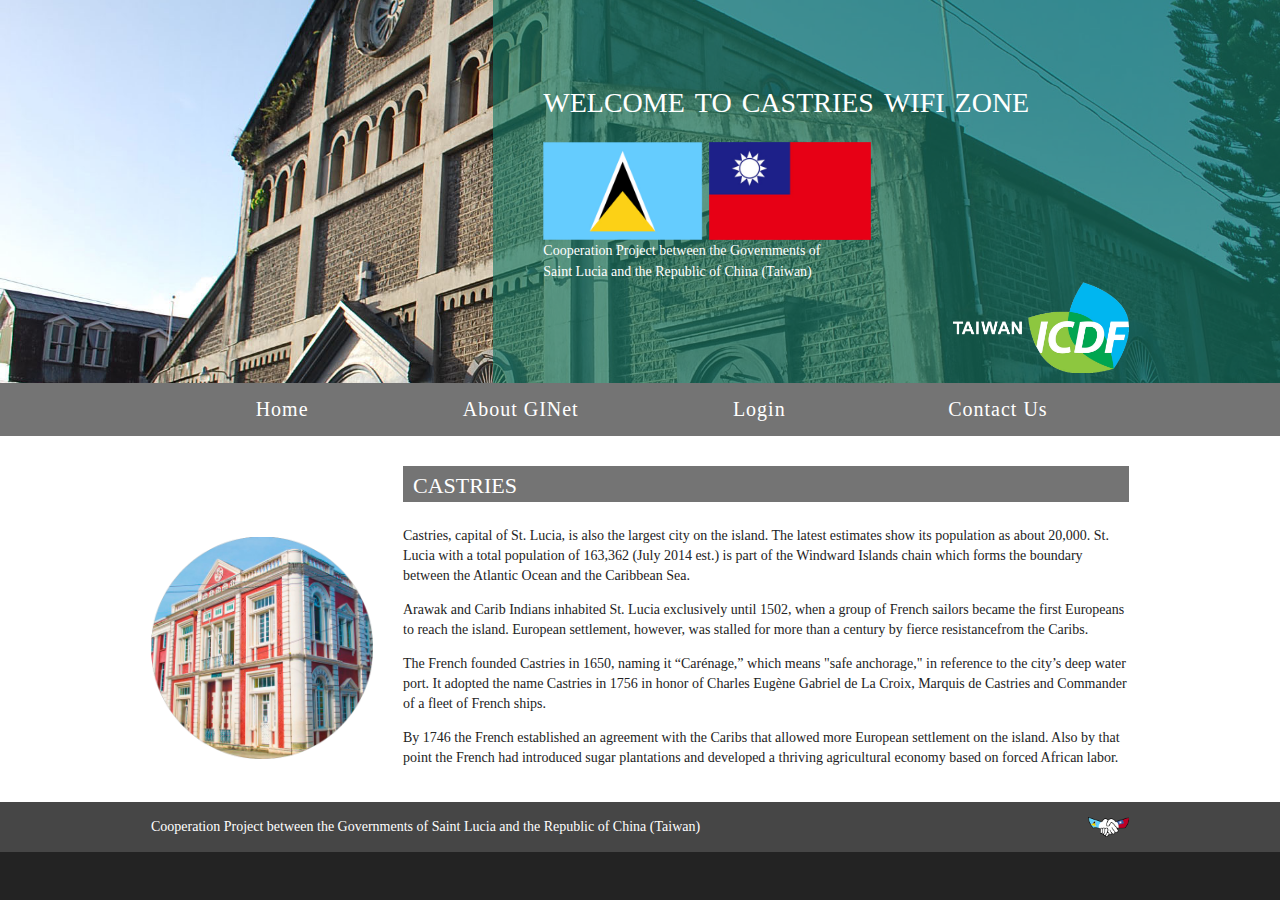
<file: index.html>
<!DOCTYPE html>
<html>
<head>
<title>Castries</title>
<meta charset="utf-8">
<meta name="viewport" content="width=device-width, initial-scale=1.0, maximum-scale=1.0, user-scalable=no">
<link href="layout/styles/layout.css" rel="stylesheet" type="text/css" media="all">
<!--<link href="layout/styles/bootstrap.css" rel="stylesheet" type="text/css" media="all">-->
</head>


<body id="top">
<nav id="mobilnav" class="center">
  <a class="burgernav"></a>
  <ul class="clear">
    <li><a href="index.html">Home</a></li>
    <li><a href="aboutginet.html">About GINet</a></li>
    <li><a href="#">Login</a></li>
    <li><a href="contactus.html">Contact Us</a></li>
  </ul>
</nav>


<div class="wrapper bgded" style="background-image:url('images/backgrounds/DSC_00131.jpg'); width:100%; height:auto; background-position:center;">
  <div id="pageintro" class="hoc split clear">
    <article class="box bg-coloured clear"> 
      <h2 class="heading">welcome to castries wifi zone</h2>
      <img class="fl_left flag" src="images/backgrounds/flagslogo.png" alt="">
      <div class="clear"></div>
      <div class="caption"> Cooperation Project between the Governments of<br>Saint Lucia and the Republic of China (Taiwan) <div> 
      <img class="fl_right flag2" src="images/backgrounds/icdflogo3.png" alt="">
      
    </article>

  </div>
</div>


<div class="wrapper row1">
  <header id="header" class="hoc clear"> 

    <nav id="mainav" class="center">
      <ul class="clear">
        <li><a href="index.html">Home</a></li>
        <li><a href="aboutginet.html">About GINet</a></li>
        <li><a href="#">Login</a></li>
        <li><a href="contactus.html">Contact Us</a></li>
      </ul>
    </nav>
  </header>
</div>


<div class="wrapper row3">
  <main class="hoc container clear"> 
    <div class="group btmspace-10">
      <div class="one_quarter first emptygrid">&nbsp;</div>
      <div class="headerBGD three_quarter">
          <h1> CASTRIES</h1>
      </div>
    </div>
    <div class="group btmspace-10">
      <div class="one_quarter first">
        <img class="imgl" src="images/backgrounds/castries-central-library.png" alt="">
      </div>
      <div class="content three_quarter"> 
        <p>Castries, capital of St. Lucia, is also the largest city on the island.  The latest estimates show its population as about 
          20,000.  St. Lucia with a total population of 163,362 (July 2014 est.) is part of the Windward Islands chain which forms 
          the boundary between the Atlantic Ocean and the Caribbean Sea.</p>
    
        <p>Arawak and Carib Indians inhabited St. Lucia exclusively until 1502, when a group of French sailors became the first Europeans to reach the island. European settlement, however, was stalled for more than a century by fierce resistancefrom the Caribs.</p>
      
        <p>The French founded Castries in 1650, naming it “Carénage,” which means "safe anchorage," in reference to the city’s deep water port.  It adopted the name Castries in 1756 in honor of Charles Eugène Gabriel de La Croix, Marquis de Castries and Commander of a fleet of French ships.</p>
      
        <p>By 1746 the French established an agreement with the Caribs that allowed more European settlement on the island. Also by that point the French had introduced sugar plantations and developed a thriving agricultural economy based on forced African labor.</p>
      </div>
      <!-- ################################################################################################ -->
      <!-- / main body -->
    </div>
    <div class="clear"></div>
  </main>
</div>
<div class="wrapper row5">
  <div id="copyright" class="hoc clear group"> 
    <p id="cooperation">Cooperation Project between the Governments of Saint Lucia and the Republic of China (Taiwan)</a></p>
    <img class="shackhandicon" src="images/backgrounds/handShake.png">
  </div>
</div>




<!-- JAVASCRIPTS -->
<script src="layout/scripts/jquery.min.js"></script>
<script src="layout/scripts/jquery.backtotop.js"></script>
<script src="layout/scripts/jquery.mobilemenu.js"></script>
</body>
</html>
</file>
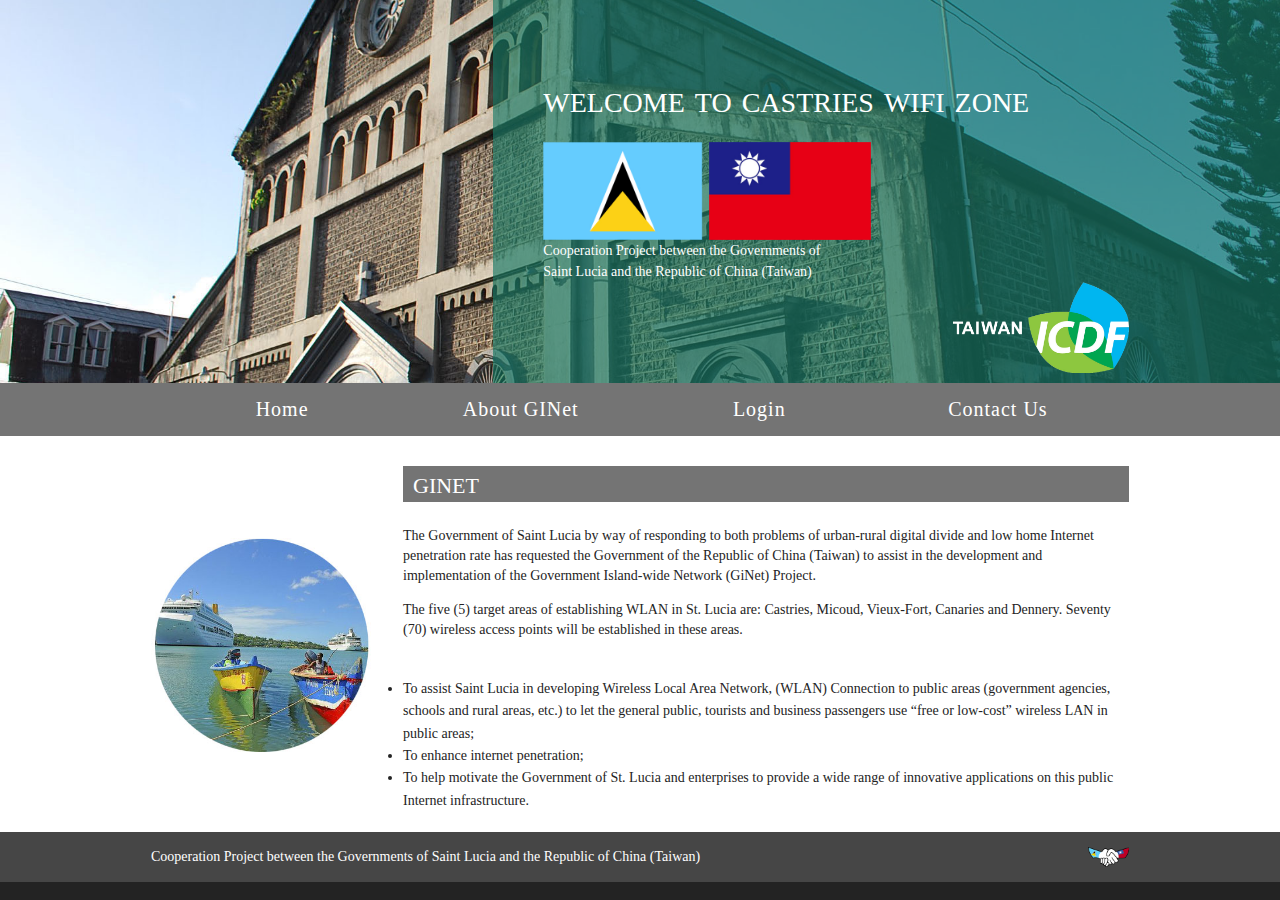
<file: aboutginet.html>
<!DOCTYPE html>
<html>
<head>
<title>Castries</title>
<meta charset="utf-8">
<meta name="viewport" content="width=device-width, initial-scale=1.0, maximum-scale=1.0, user-scalable=no">
<link href="layout/styles/layout.css" rel="stylesheet" type="text/css" media="all">
</head>


<body id="top">
<nav id="mobilnav" class="center">
  <a class="burgernav"></a>
  <ul class="clear">
    <li><a href="index.html">Home</a></li>
    <li><a href="aboutginet.html">About GINet</a></li>
    <li><a href="#">Login</a></li>
    <li><a href="contactus.html">Contact Us</a></li>
  </ul>
</nav>

<div class="wrapper bgded" style="background-image:url('images/backgrounds/DSC_00131.jpg'); width:100%; height:auto; background-position:center;">
  <div id="pageintro" class="hoc split clear">
    <article class="box bg-coloured clear"> 
      <h2 class="heading">welcome to castries wifi zone</h2>
      <img class="fl_left flag" src="images/backgrounds/flagslogo.png" alt="">
      <div class="clear"></div>
      <div class="caption"> Cooperation Project between the Governments of<br>Saint Lucia and the Republic of China (Taiwan) <div> 
      <img class="fl_right flag2" src="images/backgrounds/icdflogo3.png" alt="">
      
    </article>

  </div>
</div>


<div class="wrapper row1">
  <header id="header" class="hoc clear"> 
    <nav id="mainav" class="center">
      <ul class="clear">
        <li><a href="index.html">Home</a></li>
        <li><a href="aboutginet.html">About GINet</a></li>
        <li><a href="#">Login</a></li>
        <li><a href="contactus.html">Contact Us</a></li>
      </ul>
    </nav>
  </header>
</div>


<div class="wrapper row3">
  <main class="hoc container clear"> 

    <div class="group btmspace-10">
      <div class="one_quarter first">&nbsp;</div>
      <div class="headerBGD three_quarter">
          <h1>GINET</h1>
      </div>
    </div>
    <div class="group btmspace-10">
      <div class="one_quarter first">
        <img class="imgl" src="images/backgrounds/st-lucia-by-kirk-private.png" alt="">
      </div>

      <div class="content three_quarter"> 
        <p>The Government of Saint Lucia by way of responding to both problems of urban-rural digital divide and low home Internet penetration rate has requested the Government of the Republic of China (Taiwan) to assist in the development and implementation of the Government Island-wide Network (GiNet) Project.</p>
        <p>The five (5) target areas of establishing WLAN in St. Lucia are: Castries, Micoud, Vieux-Fort, Canaries and Dennery. Seventy (70) wireless access points will be established in these areas.</p>
    ​    <ur style="list-style-type:disc; font-family: Palatino;"> 
          <li>To assist Saint Lucia in developing Wireless Local Area Network, (WLAN) Connection to public areas (government agencies, schools and rural areas, etc.) to let the general public, tourists and business passengers use “free or low-cost” wireless LAN in public areas;​</li>        
          <li>To enhance internet penetration;</li>
          <li>To help motivate the Government of St. Lucia and enterprises to provide a wide range of innovative applications on this public Internet infrastructure.</li>
        </ur>
      </div>
    </div>
    <!-- ################################################################################################ -->
    <!-- / main body -->
    <div class="clear"></div>
  </main>
</div>
<div class="wrapper row5">
  <div id="copyright" class="hoc clear group"> 
    <p id="cooperation">Cooperation Project between the Governments of Saint Lucia and the Republic of China (Taiwan)</a></p>
    <img class="shackhandicon" src="images/backgrounds/handShake.png" alt="">
  </div>
</div>



<!-- JAVASCRIPTS -->
<script src="layout/scripts/jquery.min.js"></script>
<script src="layout/scripts/jquery.backtotop.js"></script>
<script src="layout/scripts/jquery.mobilemenu.js"></script>
</body>
</html>
</file>
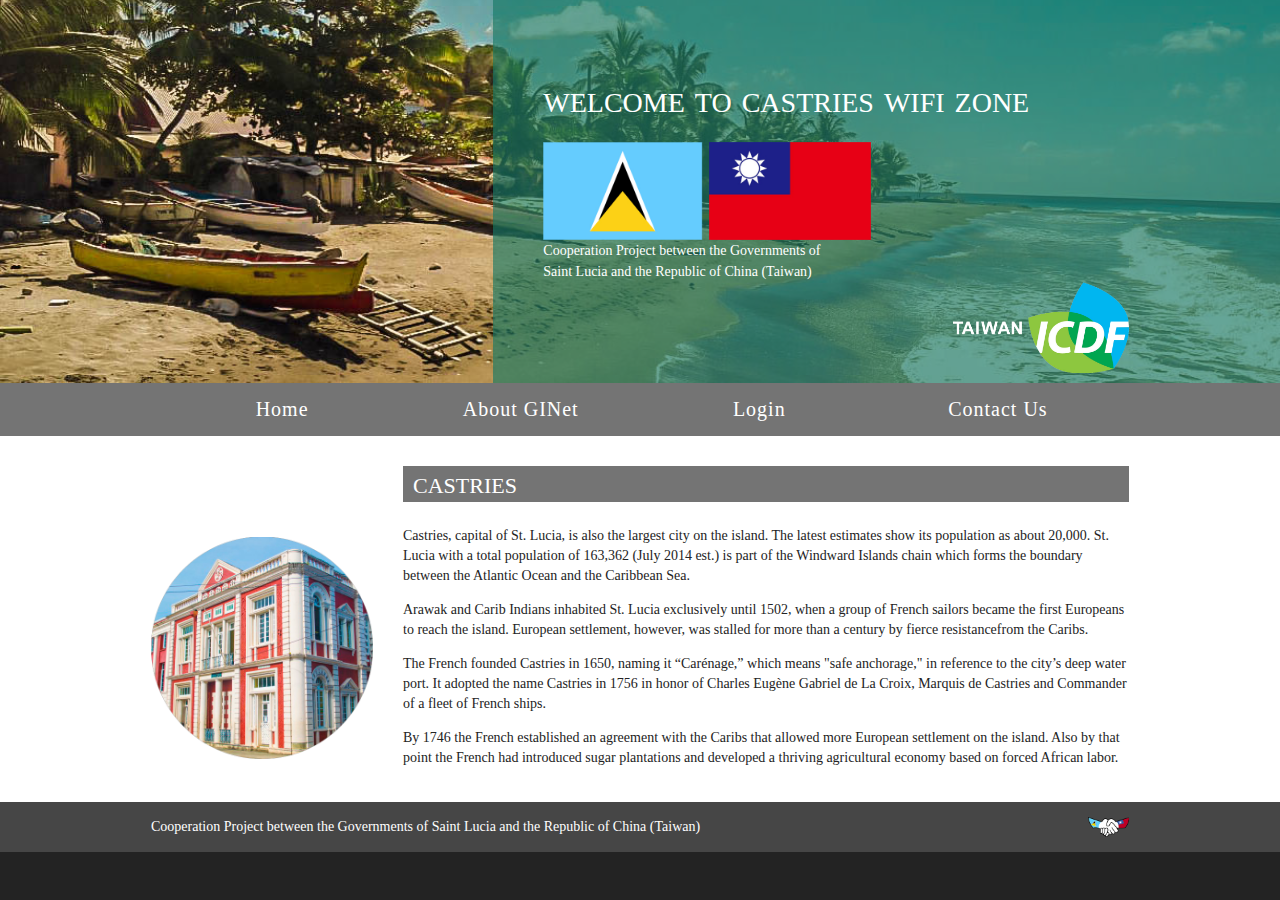
<file: canaries.html>
<!DOCTYPE html>
<html>
<head>
<title>Canaries</title>
<meta charset="utf-8">
<meta name="viewport" content="width=device-width, initial-scale=1.0, maximum-scale=1.0, user-scalable=no">
<link href="layout/styles/layout.css" rel="stylesheet" type="text/css" media="all">
<!--<link href="layout/styles/bootstrap.css" rel="stylesheet" type="text/css" media="all">-->
</head>


<body id="top">
<nav id="mobilnav" class="center">
  <a class="burgernav"></a>
  <ul class="clear">
    <li><a href="index.html">Home</a></li>
    <li><a href="aboutginet.html">About GINet</a></li>
    <li><a href="#">Login</a></li>
    <li><a href="contactus.html">Contact Us</a></li>
  </ul>
</nav>


<div class="wrapper bgded" style="background-image:url('images/backgrounds/canaries.jpg'); width:100%; height:auto; background-position:center;">
  <div id="pageintro" class="hoc split clear">
    <article class="box bg-coloured clear"> 
      <h2 class="heading">welcome to castries wifi zone</h2>
      <img class="fl_left flag" src="images/backgrounds/flagslogo.png" alt="">
      <div class="clear"></div>
      <div class="caption"> Cooperation Project between the Governments of<br>Saint Lucia and the Republic of China (Taiwan) <div> 
      <img class="fl_right flag2" src="images/backgrounds/icdflogo3.png" alt="">
      
    </article>

  </div>
</div>


<div class="wrapper row1">
  <header id="header" class="hoc clear"> 

    <nav id="mainav" class="center">
      <ul class="clear">
        <li><a href="index.html">Home</a></li>
        <li><a href="aboutginet.html">About GINet</a></li>
        <li><a href="#">Login</a></li>
        <li><a href="contactus.html">Contact Us</a></li>
      </ul>
    </nav>
  </header>
</div>


<div class="wrapper row3">
  <main class="hoc container clear"> 
    <div class="group btmspace-10">
      <div class="one_quarter first emptygrid">&nbsp;</div>
      <div class="headerBGD three_quarter">
          <h1> CASTRIES</h1>
      </div>
    </div>
    <div class="group btmspace-10">
      <div class="one_quarter first">
        <img class="imgl" src="images/backgrounds/castries-central-library.png" alt="">
      </div>
      <div class="content three_quarter"> 
        <p>Castries, capital of St. Lucia, is also the largest city on the island.  The latest estimates show its population as about 
          20,000.  St. Lucia with a total population of 163,362 (July 2014 est.) is part of the Windward Islands chain which forms 
          the boundary between the Atlantic Ocean and the Caribbean Sea.</p>
    
        <p>Arawak and Carib Indians inhabited St. Lucia exclusively until 1502, when a group of French sailors became the first Europeans to reach the island. European settlement, however, was stalled for more than a century by fierce resistancefrom the Caribs.</p>
      
        <p>The French founded Castries in 1650, naming it “Carénage,” which means "safe anchorage," in reference to the city’s deep water port.  It adopted the name Castries in 1756 in honor of Charles Eugène Gabriel de La Croix, Marquis de Castries and Commander of a fleet of French ships.</p>
      
        <p>By 1746 the French established an agreement with the Caribs that allowed more European settlement on the island. Also by that point the French had introduced sugar plantations and developed a thriving agricultural economy based on forced African labor.</p>
      </div>
      <!-- ################################################################################################ -->
      <!-- / main body -->
    </div>
    <div class="clear"></div>
  </main>
</div>
<div class="wrapper row5">
  <div id="copyright" class="hoc clear group"> 
    <p id="cooperation">Cooperation Project between the Governments of Saint Lucia and the Republic of China (Taiwan)</a></p>
    <img class="shackhandicon" src="images/backgrounds/handShake.png">
  </div>
</div>




<!-- JAVASCRIPTS -->
<script src="layout/scripts/jquery.min.js"></script>
<script src="layout/scripts/jquery.backtotop.js"></script>
<script src="layout/scripts/jquery.mobilemenu.js"></script>
</body>
</html>
</file>
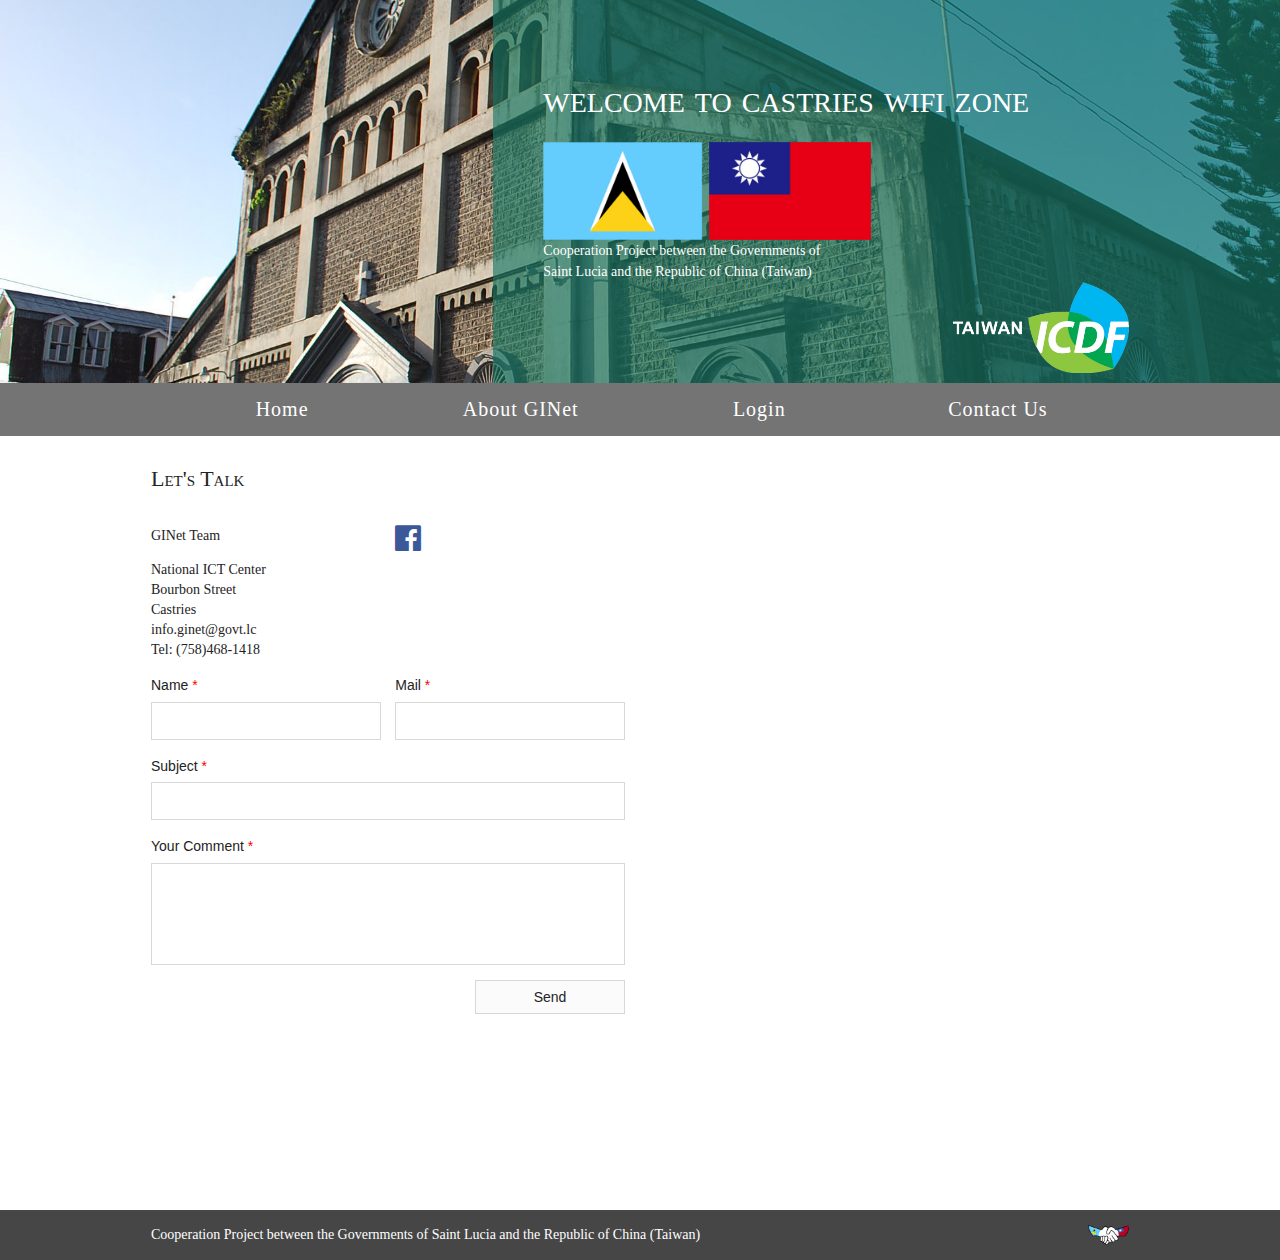
<file: contactus.html>
<!DOCTYPE html>
<html>
<head>
<title>Castries</title>
<meta charset="utf-8">
<meta name="viewport" content="width=device-width, initial-scale=1.0, maximum-scale=1.0, user-scalable=no">
<link href="layout/styles/layout.css" rel="stylesheet" type="text/css" media="all">
<link href="https://maxcdn.bootstrapcdn.com/font-awesome/4.7.0/css/font-awesome.min.css" rel="stylesheet">
</head>


<body id="top">
<nav id="mobilnav" class="center">
  <a class="burgernav"></a>
  <ul class="clear">
    <li><a href="index.html">Home</a></li>
    <li><a href="aboutginet.html">About GINet</a></li>
    <li><a href="#">Login</a></li>
    <li><a href="contactus.html">Contact Us</a></li>
  </ul>
</nav>

<div class="wrapper bgded" style="background-image:url('images/backgrounds/DSC_00131.jpg'); width:100%; height:auto; background-position:center;">
  <div id="pageintro" class="hoc split clear">
    <article class="box bg-coloured clear"> 
      <h2 class="heading">welcome to castries wifi zone</h2>
      <img class="fl_left flag" src="images/backgrounds/flagslogo.png" alt="">
      <div class="clear"></div>
      <div class="caption"> Cooperation Project between the Governments of<br>Saint Lucia and the Republic of China (Taiwan) <div> 
      <img class="fl_right flag2" src="images/backgrounds/icdflogo3.png" alt="">
      
    </article>

  </div>
</div>


<div class="wrapper row1">
  <header id="header" class="hoc clear"> 
    <nav id="mainav" class="center">
      <ul class="clear">
        <li><a href="index.html">Home</a></li>
        <li><a href="aboutginet.html">About GINet</a></li>
        <li><a href="#">Login</a></li>
        <li><a href="contactus.html">Contact Us</a></li>
      </ul>
    </nav>
  </header>
</div>


<div class="wrapper row3">
  <main class="hoc container clear"> 
    <div class="one_half first"> 
      <div class="content">
        <h1> Let's Talk</h1>
        <div class="one_half first">
          <p>GINet Team</p>
          
          <p>National ICT Center<br>
            Bourbon Street<br>
            Castries<br>
            info.ginet@govt.lc<br>
            Tel: (758)468-1418</p>
        </div>
        <div class="one_half">
          <ul class="faico clear">
            <li><a class="faicon-facebook" href="https://www.facebook.com/groups/ginentsaintlucia/"><i class="fa fa-facebook-official" aria-hidden="true"></i></a></li>
          </ul>
        </div>
      </div>
      

      <div id="comments">
        <form action="#" method="post">
          <div class="one_half first">
            <label for="name">Name <span>*</span></label>
            <input type="text" name="name" id="name" value="" size="22" required>
          </div>
          <div class="one_half">
            <label for="email">Mail <span>*</span></label>
            <input type="email" name="email" id="email" value="" size="22" required>
          </div>
          <div class="block clear">
            <label for="subject">Subject <span>*</span></label>
            <input type="text" name="subject" id="subject" value="" size="22" required>
          </div>
          <div class="block clear">
            <label for="comment">Your Comment <span>*</span></label>
            <textarea name="comment" id="comment" cols="25" rows="5" required></textarea>
          </div>
          <div class="fl_right">
            <input type="submit" name="submit" value="Send">
          </div>
        </form>
      </div>

    </div>
    
    <div class="one_half google_maps">
      <iframe width="470" height="580" frameborder="0" style="border:0" src="https://www.google.com/maps/embed/v1/place?q=place_id:ChIJO3s_hAdnQIwR_it_IAc5Vb4&key=AIzaSyA1yF41eqh3fUp8M_PfJSjBoFFqc8E0yBI" allowfullscreen></iframe>
    </div>

  </main>
</div>
<div class="wrapper row5">
  <div id="copyright" class="hoc clear group"> 
    <p id="cooperation">Cooperation Project between the Governments of Saint Lucia and the Republic of China (Taiwan)</a></p>
    <img class="shackhandicon" src="images/backgrounds/handShake.png" alt="">
  </div>
</div>



<!-- JAVASCRIPTS -->
<script src="layout/scripts/jquery.min.js"></script>
<script src="layout/scripts/jquery.backtotop.js"></script>
<script src="layout/scripts/jquery.mobilemenu.js"></script>
</body>
</html>
</file>
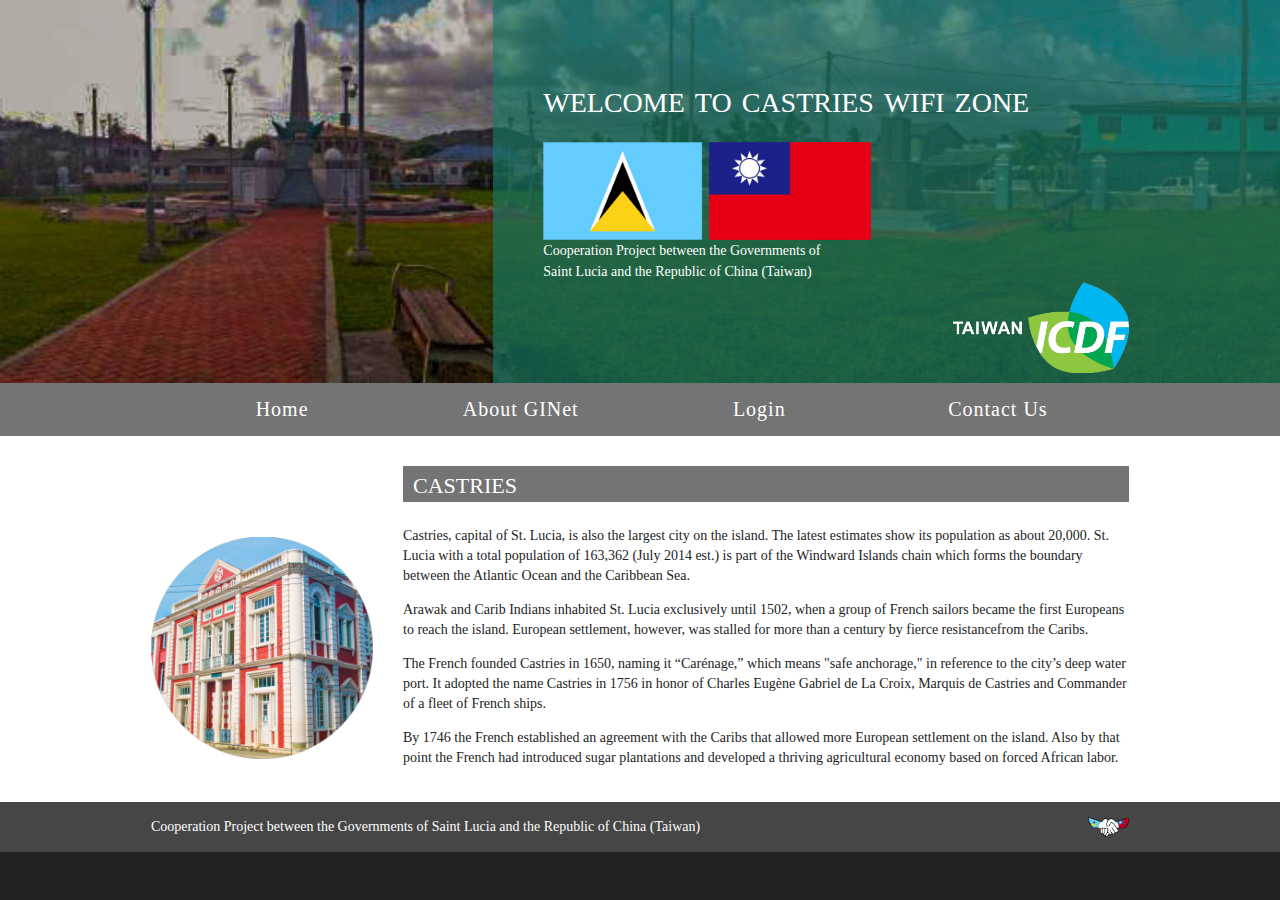
<file: vieuxfort.html>
<!DOCTYPE html>
<html>
<head>
<title>Vieux Fort</title>
<meta charset="utf-8">
<meta name="viewport" content="width=device-width, initial-scale=1.0, maximum-scale=1.0, user-scalable=no">
<link href="layout/styles/layout.css" rel="stylesheet" type="text/css" media="all">
<!--<link href="layout/styles/bootstrap.css" rel="stylesheet" type="text/css" media="all">-->
</head>


<body id="top">
<nav id="mobilnav" class="center">
  <a class="burgernav"></a>
  <ul class="clear">
    <li><a href="index.html">Home</a></li>
    <li><a href="aboutginet.html">About GINet</a></li>
    <li><a href="#">Login</a></li>
    <li><a href="contactus.html">Contact Us</a></li>
  </ul>
</nav>


<div class="wrapper bgded" style="background-image:url('images/backgrounds/vieuxfort.jpg'); width:100%; height:auto; background-position:center;">
  <div id="pageintro" class="hoc split clear">
    <article class="box bg-coloured clear"> 
      <h2 class="heading">welcome to castries wifi zone</h2>
      <img class="fl_left flag" src="images/backgrounds/flagslogo.png" alt="">
      <div class="clear"></div>
      <div class="caption"> Cooperation Project between the Governments of<br>Saint Lucia and the Republic of China (Taiwan) <div> 
      <img class="fl_right flag2" src="images/backgrounds/icdflogo3.png" alt="">
      
    </article>

  </div>
</div>


<div class="wrapper row1">
  <header id="header" class="hoc clear"> 

    <nav id="mainav" class="center">
      <ul class="clear">
        <li><a href="index.html">Home</a></li>
        <li><a href="aboutginet.html">About GINet</a></li>
        <li><a href="#">Login</a></li>
        <li><a href="contactus.html">Contact Us</a></li>
      </ul>
    </nav>
  </header>
</div>


<div class="wrapper row3">
  <main class="hoc container clear"> 
    <div class="group btmspace-10">
      <div class="one_quarter first emptygrid">&nbsp;</div>
      <div class="headerBGD three_quarter">
          <h1> CASTRIES</h1>
      </div>
    </div>
    <div class="group btmspace-10">
      <div class="one_quarter first">
        <img class="imgl" src="images/backgrounds/castries-central-library.png" alt="">
      </div>
      <div class="content three_quarter"> 
        <p>Castries, capital of St. Lucia, is also the largest city on the island.  The latest estimates show its population as about 
          20,000.  St. Lucia with a total population of 163,362 (July 2014 est.) is part of the Windward Islands chain which forms 
          the boundary between the Atlantic Ocean and the Caribbean Sea.</p>
    
        <p>Arawak and Carib Indians inhabited St. Lucia exclusively until 1502, when a group of French sailors became the first Europeans to reach the island. European settlement, however, was stalled for more than a century by fierce resistancefrom the Caribs.</p>
      
        <p>The French founded Castries in 1650, naming it “Carénage,” which means "safe anchorage," in reference to the city’s deep water port.  It adopted the name Castries in 1756 in honor of Charles Eugène Gabriel de La Croix, Marquis de Castries and Commander of a fleet of French ships.</p>
      
        <p>By 1746 the French established an agreement with the Caribs that allowed more European settlement on the island. Also by that point the French had introduced sugar plantations and developed a thriving agricultural economy based on forced African labor.</p>
      </div>
      <!-- ################################################################################################ -->
      <!-- / main body -->
    </div>
    <div class="clear"></div>
  </main>
</div>
<div class="wrapper row5">
  <div id="copyright" class="hoc clear group"> 
    <p id="cooperation">Cooperation Project between the Governments of Saint Lucia and the Republic of China (Taiwan)</a></p>
    <img class="shackhandicon" src="images/backgrounds/handShake.png">
  </div>
</div>




<!-- JAVASCRIPTS -->
<script src="layout/scripts/jquery.min.js"></script>
<script src="layout/scripts/jquery.backtotop.js"></script>
<script src="layout/scripts/jquery.mobilemenu.js"></script>
</body>
</html>
</file>
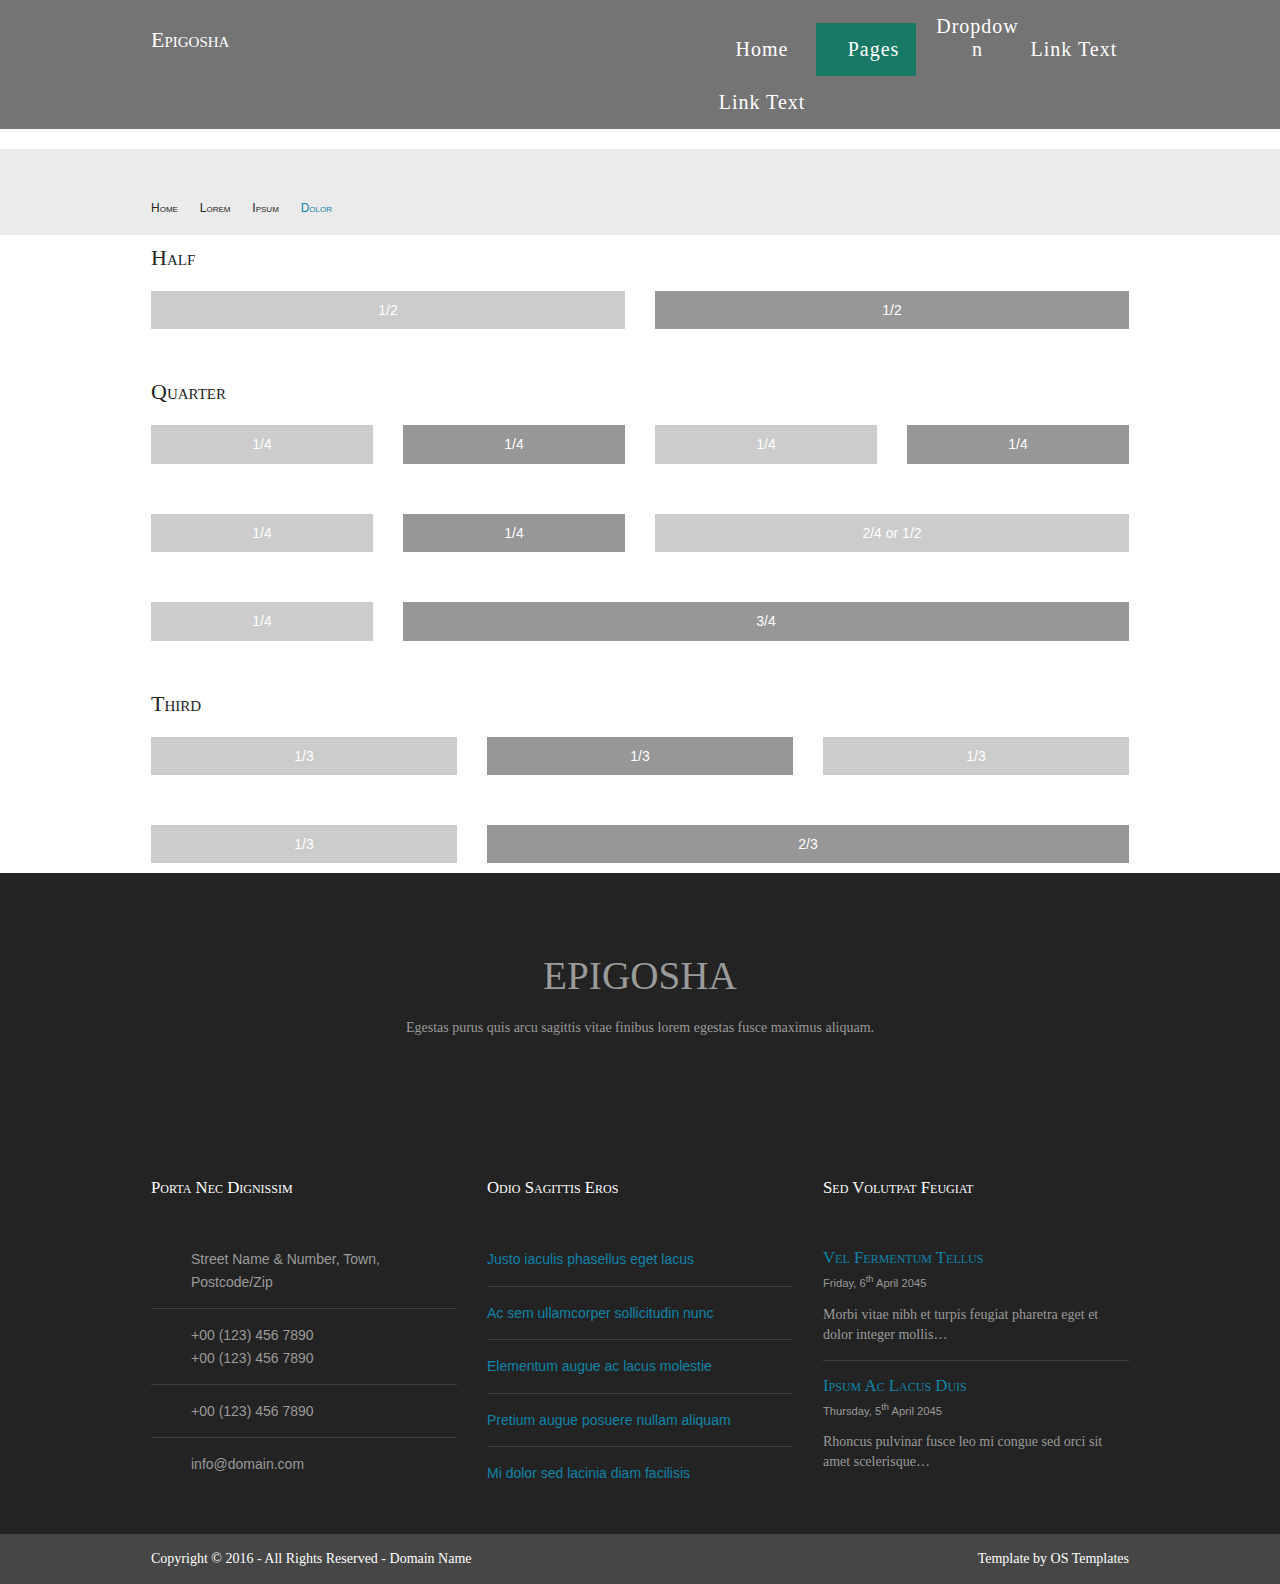
<file: pages/basic-grid.html>
<!DOCTYPE html>
<!--
Template Name: Epigosha
Author: <a href="http://www.os-templates.com/">OS Templates</a>
Author URI: http://www.os-templates.com/
Licence: Free to use under our free template licence terms
Licence URI: http://www.os-templates.com/template-terms
-->
<html>
<head>
<title>Epigosha | Pages | Basic Grid</title>
<meta charset="utf-8">
<meta name="viewport" content="width=device-width, initial-scale=1.0, maximum-scale=1.0, user-scalable=no">
<link href="../layout/styles/layout.css" rel="stylesheet" type="text/css" media="all">
<style type="text/css">
/* DEMO ONLY */
.container .demo{text-align:center;}
.container .demo div{padding:8px 0;}
.container .demo div:nth-child(odd){color:#FFFFFF; background:#CCCCCC;}
.container .demo div:nth-child(even){color:#FFFFFF; background:#979797;}
@media screen and (max-width:900px){.container .demo div{margin-bottom:0;}}
/* DEMO ONLY */
</style>
</head>
<body id="top">
<!-- ################################################################################################ -->
<!-- ################################################################################################ -->
<!-- ################################################################################################ -->
<div class="wrapper row1">
  <header id="header" class="hoc clear"> 
    <!-- ################################################################################################ -->
    <div id="logo" class="fl_left">
      <h1><a href="../index.html">Epigosha</a></h1>
    </div>
    <nav id="mainav" class="fl_right">
      <ul class="clear">
        <li><a href="../index.html">Home</a></li>
        <li class="active"><a class="drop" href="#">Pages</a>
          <ul>
            <li><a href="gallery.html">Gallery</a></li>
            <li><a href="full-width.html">Full Width</a></li>
            <li><a href="sidebar-left.html">Sidebar Left</a></li>
            <li><a href="sidebar-right.html">Sidebar Right</a></li>
            <li class="active"><a href="basic-grid.html">Basic Grid</a></li>
          </ul>
        </li>
        <li><a class="drop" href="#">Dropdown</a>
          <ul>
            <li><a href="#">Level 2</a></li>
            <li><a class="drop" href="#">Level 2 + Drop</a>
              <ul>
                <li><a href="#">Level 3</a></li>
                <li><a href="#">Level 3</a></li>
                <li><a href="#">Level 3</a></li>
              </ul>
            </li>
            <li><a href="#">Level 2</a></li>
          </ul>
        </li>
        <li><a href="#">Link Text</a></li>
        <li><a href="#">Link Text</a></li>
      </ul>
    </nav>
    <!-- ################################################################################################ -->
  </header>
</div>
<!-- ################################################################################################ -->
<!-- ################################################################################################ -->
<!-- ################################################################################################ -->
<div class="wrapper row2">
  <div id="breadcrumb" class="hoc clear"> 
    <!-- ################################################################################################ -->
    <ul>
      <li><a href="#">Home</a></li>
      <li><a href="#">Lorem</a></li>
      <li><a href="#">Ipsum</a></li>
      <li><a href="#">Dolor</a></li>
    </ul>
    <!-- ################################################################################################ -->
  </div>
</div>
<!-- ################################################################################################ -->
<!-- ################################################################################################ -->
<!-- ################################################################################################ -->
<div class="wrapper row3">
  <main class="hoc container clear"> 
    <!-- main body -->
    <!-- ################################################################################################ -->
    <div class="content"> 
      <!-- ################################################################################################ -->
      <h2>Half</h2>
      <!-- ################################################################################################ -->
      <div class="group btmspace-50 demo">
        <div class="one_half first">1/2</div>
        <div class="one_half">1/2</div>
      </div>
      <!-- ################################################################################################ -->
      <h2>Quarter</h2>
      <!-- ################################################################################################ -->
      <div class="group btmspace-50 demo">
        <div class="one_quarter first">1/4</div>
        <div class="one_quarter">1/4</div>
        <div class="one_quarter">1/4</div>
        <div class="one_quarter">1/4</div>
      </div>
      <div class="group btmspace-50 demo">
        <div class="one_quarter first">1/4</div>
        <div class="one_quarter">1/4</div>
        <div class="two_quarter">2/4 or 1/2</div>
      </div>
      <div class="group btmspace-50 demo">
        <div class="one_quarter first">1/4</div>
        <div class="three_quarter">3/4</div>
      </div>
      <!-- ################################################################################################ -->
      <h2>Third</h2>
      <!-- ################################################################################################ -->
      <div class="group btmspace-50 demo">
        <div class="one_third first">1/3</div>
        <div class="one_third">1/3</div>
        <div class="one_third">1/3</div>
      </div>
      <div class="group demo">
        <div class="one_third first">1/3</div>
        <div class="two_third">2/3</div>
      </div>
      <!-- ################################################################################################ -->
    </div>
    <!-- ################################################################################################ -->
    <!-- / main body -->
    <div class="clear"></div>
  </main>
</div>
<!-- ################################################################################################ -->
<!-- ################################################################################################ -->
<!-- ################################################################################################ -->
<div class="wrapper row4">
  <footer id="footer" class="hoc clear"> 
    <!-- ################################################################################################ -->
    <div class="center btmspace-80 clear">
      <h6 class="font-x3 uppercase">Epigosha</h6>
      <p>Egestas purus quis arcu sagittis vitae finibus lorem egestas fusce maximus aliquam.</p>
      <ul class="faico clear">
        <li><a class="faicon-facebook" href="#"><i class="fa fa-facebook"></i></a></li>
        <li><a class="faicon-twitter" href="#"><i class="fa fa-twitter"></i></a></li>
        <li><a class="faicon-dribble" href="#"><i class="fa fa-dribbble"></i></a></li>
        <li><a class="faicon-linkedin" href="#"><i class="fa fa-linkedin"></i></a></li>
        <li><a class="faicon-google-plus" href="#"><i class="fa fa-google-plus"></i></a></li>
        <li><a class="faicon-vk" href="#"><i class="fa fa-vk"></i></a></li>
      </ul>
    </div>
    <div class="one_third first">
      <h6 class="title">Porta nec dignissim</h6>
      <ul class="nospace linklist contact">
        <li><i class="fa fa-map-marker"></i>
          <address>
          Street Name &amp; Number, Town, Postcode/Zip
          </address>
        </li>
        <li><i class="fa fa-phone"></i> +00 (123) 456 7890<br>
          +00 (123) 456 7890</li>
        <li><i class="fa fa-fax"></i> +00 (123) 456 7890</li>
        <li><i class="fa fa-envelope-o"></i> info@domain.com</li>
      </ul>
    </div>
    <div class="one_third">
      <h6 class="title">Odio sagittis eros</h6>
      <ul class="nospace linklist">
        <li><a href="#">Justo iaculis phasellus eget lacus</a></li>
        <li><a href="#">Ac sem ullamcorper sollicitudin nunc</a></li>
        <li><a href="#">Elementum augue ac lacus molestie</a></li>
        <li><a href="#">Pretium augue posuere nullam aliquam</a></li>
        <li><a href="#">Mi dolor sed lacinia diam facilisis</a></li>
      </ul>
    </div>
    <div class="one_third">
      <h6 class="title">Sed volutpat feugiat</h6>
      <ul class="nospace linklist">
        <li>
          <article>
            <h6 class="nospace font-x1"><a href="#">Vel fermentum tellus</a></h6>
            <time class="font-xs block btmspace-10" datetime="2045-04-06">Friday, 6<sup>th</sup> April 2045</time>
            <p class="nospace">Morbi vitae nibh et turpis feugiat pharetra eget et dolor integer mollis&hellip;</p>
          </article>
        </li>
        <li>
          <article>
            <h6 class="nospace font-x1"><a href="#">Ipsum ac lacus duis</a></h6>
            <time class="font-xs block btmspace-10" datetime="2045-04-05">Thursday, 5<sup>th</sup> April 2045</time>
            <p class="nospace">Rhoncus pulvinar fusce leo mi congue sed orci sit amet scelerisque&hellip;</p>
          </article>
        </li>
      </ul>
    </div>
    <!-- ################################################################################################ -->
  </footer>
</div>
<!-- ################################################################################################ -->
<!-- ################################################################################################ -->
<!-- ################################################################################################ -->
<div class="wrapper row5">
  <div id="copyright" class="hoc clear"> 
    <!-- ################################################################################################ -->
    <p class="fl_left">Copyright &copy; 2016 - All Rights Reserved - <a href="#">Domain Name</a></p>
    <p class="fl_right">Template by <a target="_blank" href="http://www.os-templates.com/" title="Free Website Templates">OS Templates</a></p>
    <!-- ################################################################################################ -->
  </div>
</div>
<!-- ################################################################################################ -->
<!-- ################################################################################################ -->
<!-- ################################################################################################ -->
<a id="backtotop" href="#top"><i class="fa fa-chevron-up"></i></a>
<!-- JAVASCRIPTS -->
<script src="../layout/scripts/jquery.min.js"></script>
<script src="../layout/scripts/jquery.backtotop.js"></script>
<script src="../layout/scripts/jquery.mobilemenu.js"></script>
</body>
</html>
</file>
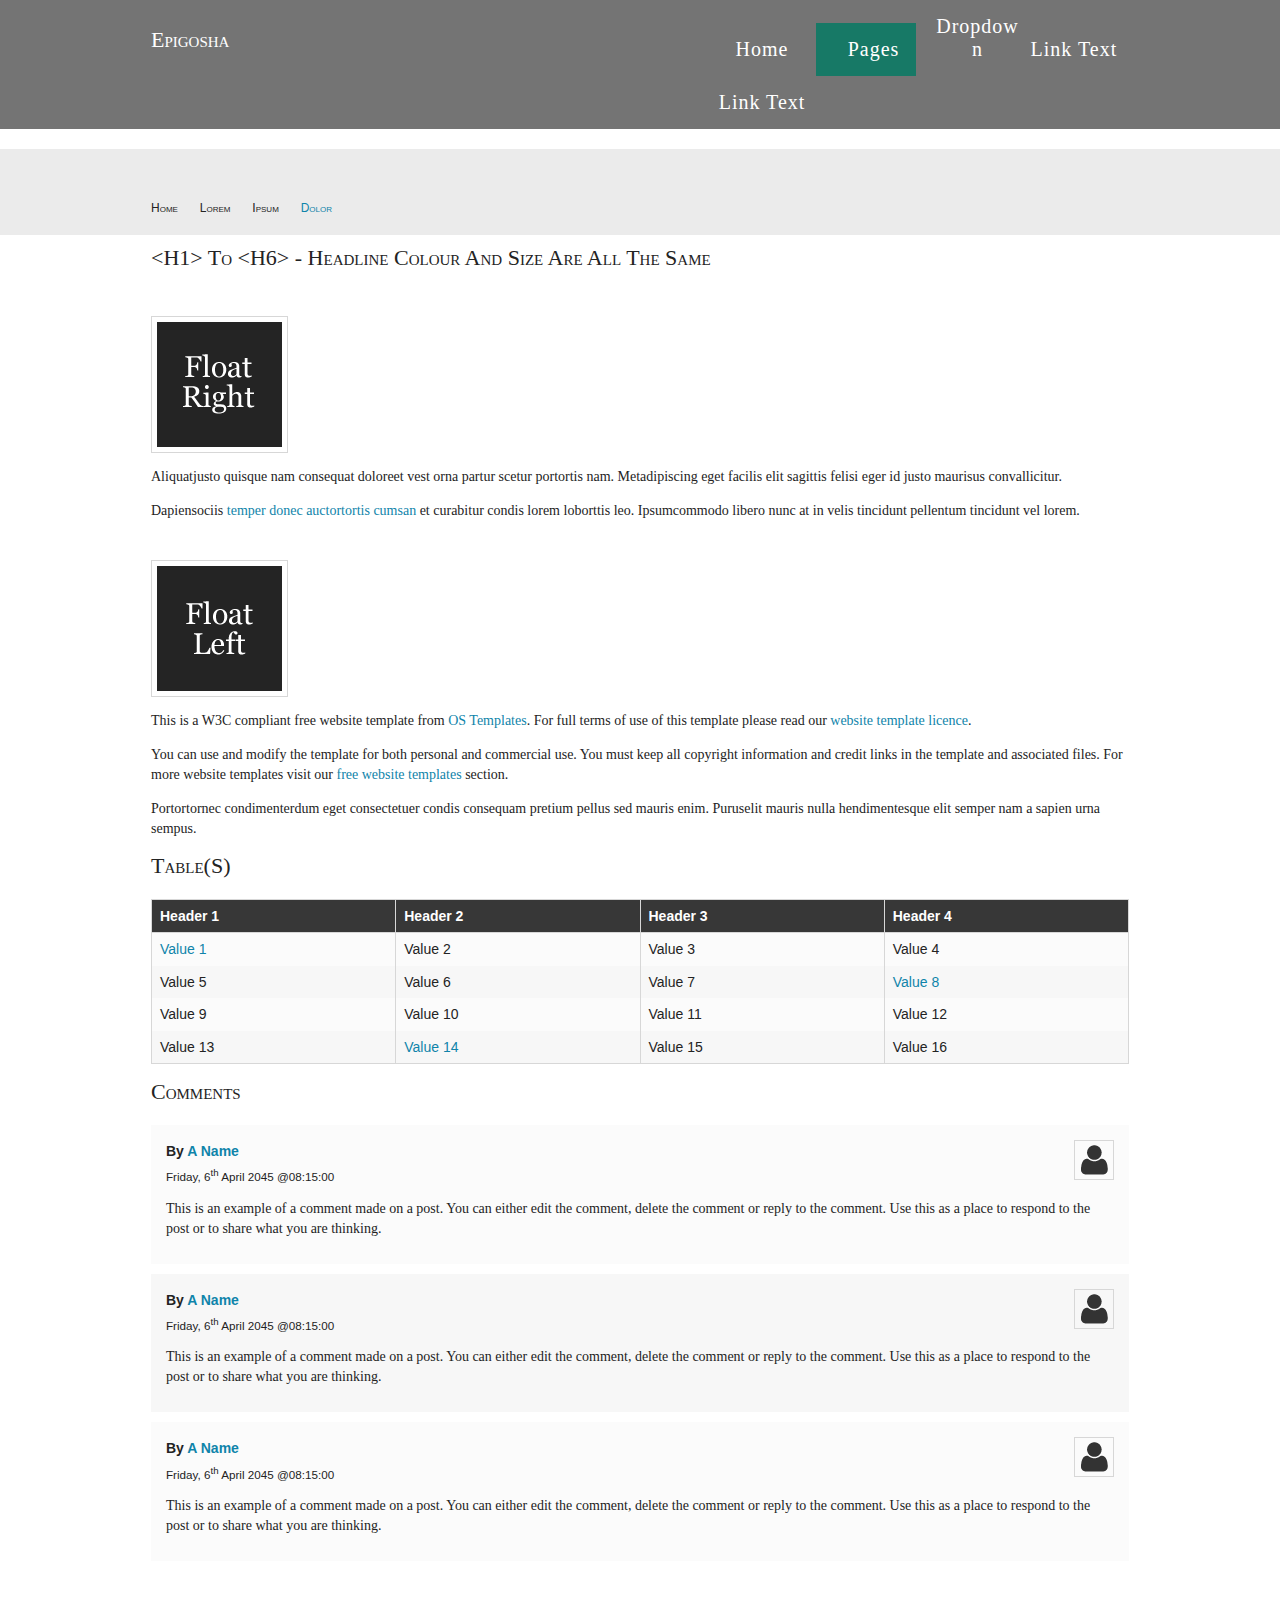
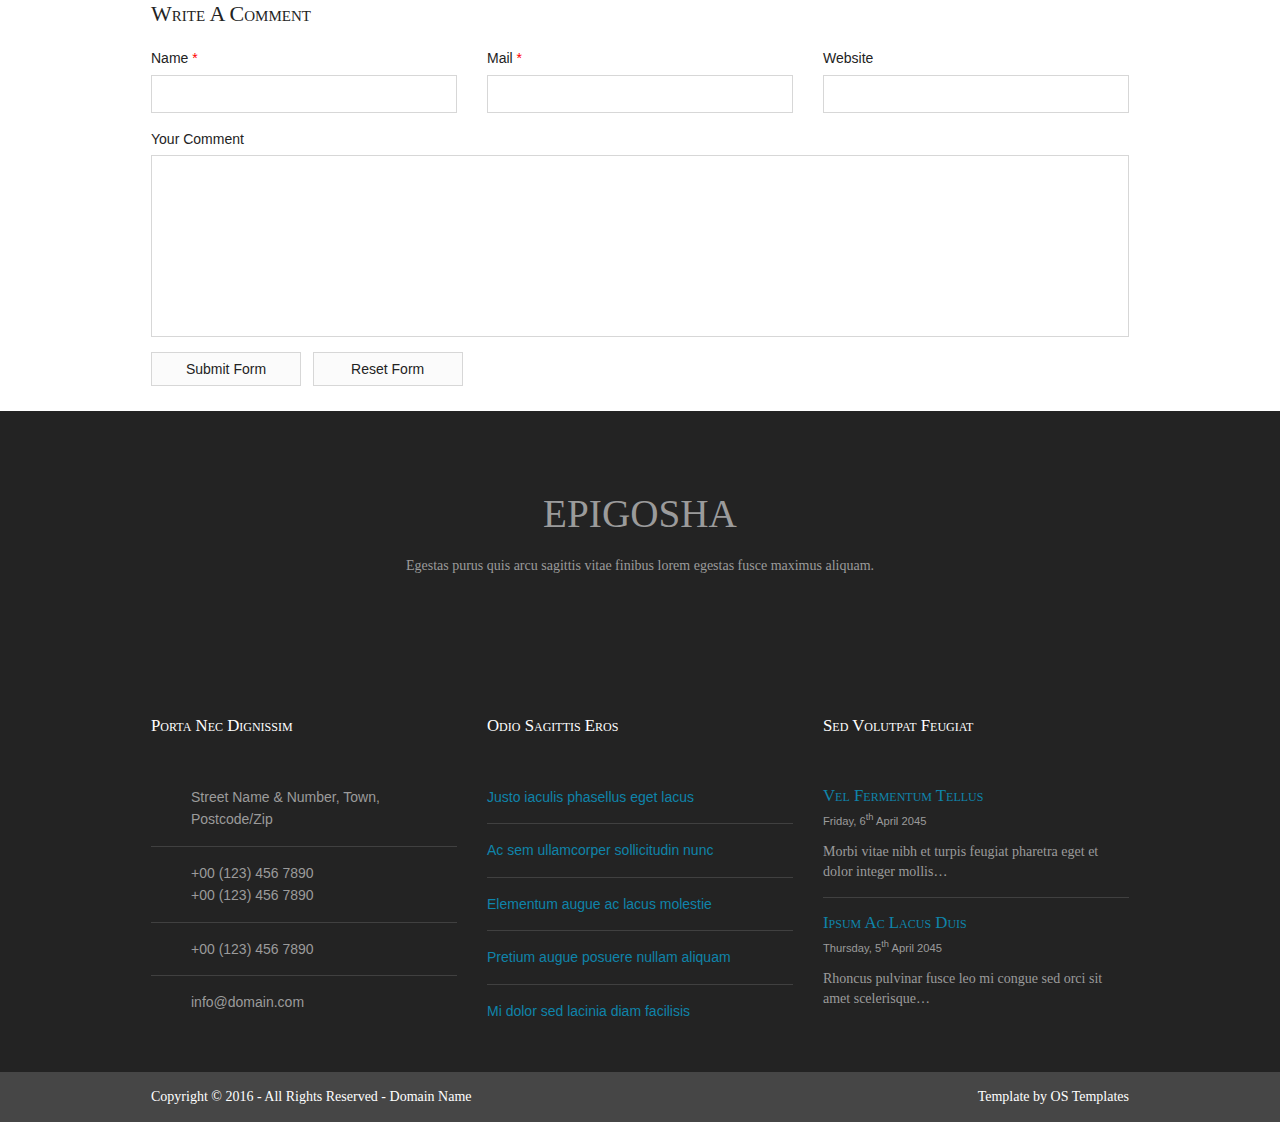
<file: pages/full-width.html>
<!DOCTYPE html>
<!--
Template Name: Epigosha
Author: <a href="http://www.os-templates.com/">OS Templates</a>
Author URI: http://www.os-templates.com/
Licence: Free to use under our free template licence terms
Licence URI: http://www.os-templates.com/template-terms
-->
<html>
<head>
<title>Epigosha | Pages | Full Width</title>
<meta charset="utf-8">
<meta name="viewport" content="width=device-width, initial-scale=1.0, maximum-scale=1.0, user-scalable=no">
<link href="../layout/styles/layout.css" rel="stylesheet" type="text/css" media="all">
</head>
<body id="top">
<!-- ################################################################################################ -->
<!-- ################################################################################################ -->
<!-- ################################################################################################ -->
<div class="wrapper row1">
  <header id="header" class="hoc clear"> 
    <!-- ################################################################################################ -->
    <div id="logo" class="fl_left">
      <h1><a href="../index.html">Epigosha</a></h1>
    </div>
    <nav id="mainav" class="fl_right">
      <ul class="clear">
        <li><a href="../index.html">Home</a></li>
        <li class="active"><a class="drop" href="#">Pages</a>
          <ul>
            <li><a href="gallery.html">Gallery</a></li>
            <li class="active"><a href="full-width.html">Full Width</a></li>
            <li><a href="sidebar-left.html">Sidebar Left</a></li>
            <li><a href="sidebar-right.html">Sidebar Right</a></li>
            <li><a href="basic-grid.html">Basic Grid</a></li>
          </ul>
        </li>
        <li><a class="drop" href="#">Dropdown</a>
          <ul>
            <li><a href="#">Level 2</a></li>
            <li><a class="drop" href="#">Level 2 + Drop</a>
              <ul>
                <li><a href="#">Level 3</a></li>
                <li><a href="#">Level 3</a></li>
                <li><a href="#">Level 3</a></li>
              </ul>
            </li>
            <li><a href="#">Level 2</a></li>
          </ul>
        </li>
        <li><a href="#">Link Text</a></li>
        <li><a href="#">Link Text</a></li>
      </ul>
    </nav>
    <!-- ################################################################################################ -->
  </header>
</div>
<!-- ################################################################################################ -->
<!-- ################################################################################################ -->
<!-- ################################################################################################ -->
<div class="wrapper row2">
  <div id="breadcrumb" class="hoc clear"> 
    <!-- ################################################################################################ -->
    <ul>
      <li><a href="#">Home</a></li>
      <li><a href="#">Lorem</a></li>
      <li><a href="#">Ipsum</a></li>
      <li><a href="#">Dolor</a></li>
    </ul>
    <!-- ################################################################################################ -->
  </div>
</div>
<!-- ################################################################################################ -->
<!-- ################################################################################################ -->
<!-- ################################################################################################ -->
<div class="wrapper row3">
  <main class="hoc container clear"> 
    <!-- main body -->
    <!-- ################################################################################################ -->
    <div class="content"> 
      <!-- ################################################################################################ -->
      <h1>&lt;h1&gt; to &lt;h6&gt; - Headline Colour and Size Are All The Same</h1>
      <img class="imgr borderedbox inspace-5" src="../images/demo/imgr.gif" alt="">
      <p>Aliquatjusto quisque nam consequat doloreet vest orna partur scetur portortis nam. Metadipiscing eget facilis elit sagittis felisi eger id justo maurisus convallicitur.</p>
      <p>Dapiensociis <a href="#">temper donec auctortortis cumsan</a> et curabitur condis lorem loborttis leo. Ipsumcommodo libero nunc at in velis tincidunt pellentum tincidunt vel lorem.</p>
      <img class="imgl borderedbox inspace-5" src="../images/demo/imgl.gif" alt="">
      <p>This is a W3C compliant free website template from <a href="http://www.os-templates.com/" title="Free Website Templates">OS Templates</a>. For full terms of use of this template please read our <a href="http://www.os-templates.com/template-terms">website template licence</a>.</p>
      <p>You can use and modify the template for both personal and commercial use. You must keep all copyright information and credit links in the template and associated files. For more website templates visit our <a href="http://www.os-templates.com/">free website templates</a> section.</p>
      <p>Portortornec condimenterdum eget consectetuer condis consequam pretium pellus sed mauris enim. Puruselit mauris nulla hendimentesque elit semper nam a sapien urna sempus.</p>
      <h1>Table(s)</h1>
      <div class="scrollable">
        <table>
          <thead>
            <tr>
              <th>Header 1</th>
              <th>Header 2</th>
              <th>Header 3</th>
              <th>Header 4</th>
            </tr>
          </thead>
          <tbody>
            <tr>
              <td><a href="#">Value 1</a></td>
              <td>Value 2</td>
              <td>Value 3</td>
              <td>Value 4</td>
            </tr>
            <tr>
              <td>Value 5</td>
              <td>Value 6</td>
              <td>Value 7</td>
              <td><a href="#">Value 8</a></td>
            </tr>
            <tr>
              <td>Value 9</td>
              <td>Value 10</td>
              <td>Value 11</td>
              <td>Value 12</td>
            </tr>
            <tr>
              <td>Value 13</td>
              <td><a href="#">Value 14</a></td>
              <td>Value 15</td>
              <td>Value 16</td>
            </tr>
          </tbody>
        </table>
      </div>
      <div id="comments">
        <h2>Comments</h2>
        <ul>
          <li>
            <article>
              <header>
                <figure class="avatar"><img src="../images/demo/avatar.png" alt=""></figure>
                <address>
                By <a href="#">A Name</a>
                </address>
                <time datetime="2045-04-06T08:15+00:00">Friday, 6<sup>th</sup> April 2045 @08:15:00</time>
              </header>
              <div class="comcont">
                <p>This is an example of a comment made on a post. You can either edit the comment, delete the comment or reply to the comment. Use this as a place to respond to the post or to share what you are thinking.</p>
              </div>
            </article>
          </li>
          <li>
            <article>
              <header>
                <figure class="avatar"><img src="../images/demo/avatar.png" alt=""></figure>
                <address>
                By <a href="#">A Name</a>
                </address>
                <time datetime="2045-04-06T08:15+00:00">Friday, 6<sup>th</sup> April 2045 @08:15:00</time>
              </header>
              <div class="comcont">
                <p>This is an example of a comment made on a post. You can either edit the comment, delete the comment or reply to the comment. Use this as a place to respond to the post or to share what you are thinking.</p>
              </div>
            </article>
          </li>
          <li>
            <article>
              <header>
                <figure class="avatar"><img src="../images/demo/avatar.png" alt=""></figure>
                <address>
                By <a href="#">A Name</a>
                </address>
                <time datetime="2045-04-06T08:15+00:00">Friday, 6<sup>th</sup> April 2045 @08:15:00</time>
              </header>
              <div class="comcont">
                <p>This is an example of a comment made on a post. You can either edit the comment, delete the comment or reply to the comment. Use this as a place to respond to the post or to share what you are thinking.</p>
              </div>
            </article>
          </li>
        </ul>
        <h2>Write A Comment</h2>
        <form action="#" method="post">
          <div class="one_third first">
            <label for="name">Name <span>*</span></label>
            <input type="text" name="name" id="name" value="" size="22" required>
          </div>
          <div class="one_third">
            <label for="email">Mail <span>*</span></label>
            <input type="email" name="email" id="email" value="" size="22" required>
          </div>
          <div class="one_third">
            <label for="url">Website</label>
            <input type="url" name="url" id="url" value="" size="22">
          </div>
          <div class="block clear">
            <label for="comment">Your Comment</label>
            <textarea name="comment" id="comment" cols="25" rows="10"></textarea>
          </div>
          <div>
            <input type="submit" name="submit" value="Submit Form">
            &nbsp;
            <input type="reset" name="reset" value="Reset Form">
          </div>
        </form>
      </div>
      <!-- ################################################################################################ -->
    </div>
    <!-- ################################################################################################ -->
    <!-- / main body -->
    <div class="clear"></div>
  </main>
</div>
<!-- ################################################################################################ -->
<!-- ################################################################################################ -->
<!-- ################################################################################################ -->
<div class="wrapper row4">
  <footer id="footer" class="hoc clear"> 
    <!-- ################################################################################################ -->
    <div class="center btmspace-80 clear">
      <h6 class="font-x3 uppercase">Epigosha</h6>
      <p>Egestas purus quis arcu sagittis vitae finibus lorem egestas fusce maximus aliquam.</p>
      <ul class="faico clear">
        <li><a class="faicon-facebook" href="#"><i class="fa fa-facebook"></i></a></li>
        <li><a class="faicon-twitter" href="#"><i class="fa fa-twitter"></i></a></li>
        <li><a class="faicon-dribble" href="#"><i class="fa fa-dribbble"></i></a></li>
        <li><a class="faicon-linkedin" href="#"><i class="fa fa-linkedin"></i></a></li>
        <li><a class="faicon-google-plus" href="#"><i class="fa fa-google-plus"></i></a></li>
        <li><a class="faicon-vk" href="#"><i class="fa fa-vk"></i></a></li>
      </ul>
    </div>
    <div class="one_third first">
      <h6 class="title">Porta nec dignissim</h6>
      <ul class="nospace linklist contact">
        <li><i class="fa fa-map-marker"></i>
          <address>
          Street Name &amp; Number, Town, Postcode/Zip
          </address>
        </li>
        <li><i class="fa fa-phone"></i> +00 (123) 456 7890<br>
          +00 (123) 456 7890</li>
        <li><i class="fa fa-fax"></i> +00 (123) 456 7890</li>
        <li><i class="fa fa-envelope-o"></i> info@domain.com</li>
      </ul>
    </div>
    <div class="one_third">
      <h6 class="title">Odio sagittis eros</h6>
      <ul class="nospace linklist">
        <li><a href="#">Justo iaculis phasellus eget lacus</a></li>
        <li><a href="#">Ac sem ullamcorper sollicitudin nunc</a></li>
        <li><a href="#">Elementum augue ac lacus molestie</a></li>
        <li><a href="#">Pretium augue posuere nullam aliquam</a></li>
        <li><a href="#">Mi dolor sed lacinia diam facilisis</a></li>
      </ul>
    </div>
    <div class="one_third">
      <h6 class="title">Sed volutpat feugiat</h6>
      <ul class="nospace linklist">
        <li>
          <article>
            <h6 class="nospace font-x1"><a href="#">Vel fermentum tellus</a></h6>
            <time class="font-xs block btmspace-10" datetime="2045-04-06">Friday, 6<sup>th</sup> April 2045</time>
            <p class="nospace">Morbi vitae nibh et turpis feugiat pharetra eget et dolor integer mollis&hellip;</p>
          </article>
        </li>
        <li>
          <article>
            <h6 class="nospace font-x1"><a href="#">Ipsum ac lacus duis</a></h6>
            <time class="font-xs block btmspace-10" datetime="2045-04-05">Thursday, 5<sup>th</sup> April 2045</time>
            <p class="nospace">Rhoncus pulvinar fusce leo mi congue sed orci sit amet scelerisque&hellip;</p>
          </article>
        </li>
      </ul>
    </div>
    <!-- ################################################################################################ -->
  </footer>
</div>
<!-- ################################################################################################ -->
<!-- ################################################################################################ -->
<!-- ################################################################################################ -->
<div class="wrapper row5">
  <div id="copyright" class="hoc clear"> 
    <!-- ################################################################################################ -->
    <p class="fl_left">Copyright &copy; 2016 - All Rights Reserved - <a href="#">Domain Name</a></p>
    <p class="fl_right">Template by <a target="_blank" href="http://www.os-templates.com/" title="Free Website Templates">OS Templates</a></p>
    <!-- ################################################################################################ -->
  </div>
</div>
<!-- ################################################################################################ -->
<!-- ################################################################################################ -->
<!-- ################################################################################################ -->
<a id="backtotop" href="#top"><i class="fa fa-chevron-up"></i></a>
<!-- JAVASCRIPTS -->
<script src="../layout/scripts/jquery.min.js"></script>
<script src="../layout/scripts/jquery.backtotop.js"></script>
<script src="../layout/scripts/jquery.mobilemenu.js"></script>
</body>
</html>
</file>
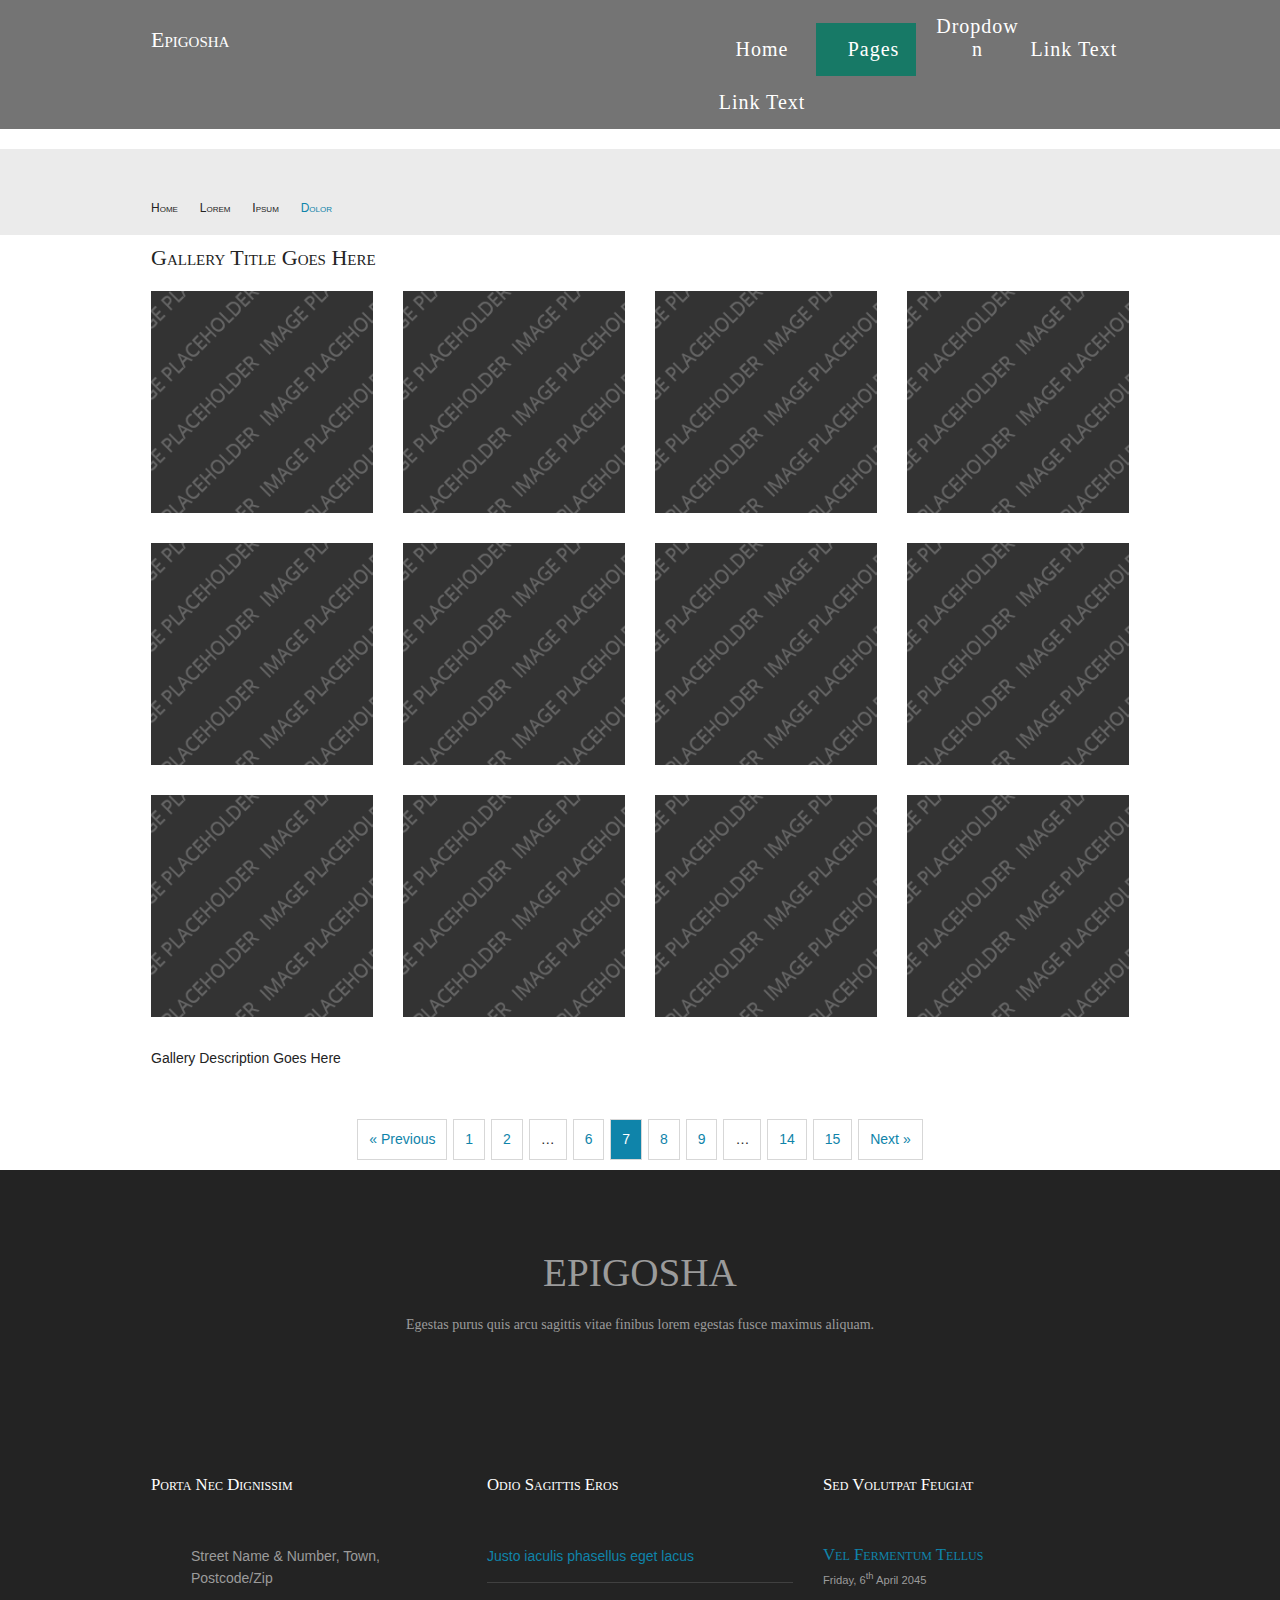
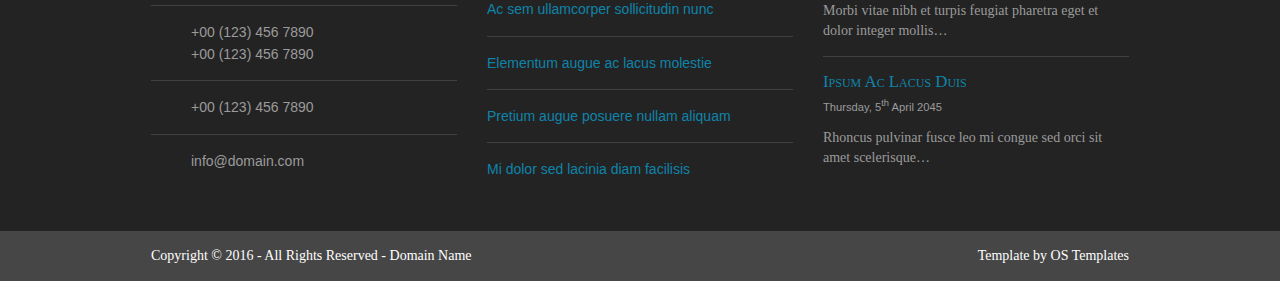
<file: pages/gallery.html>
<!DOCTYPE html>
<!--
Template Name: Epigosha
Author: <a href="http://www.os-templates.com/">OS Templates</a>
Author URI: http://www.os-templates.com/
Licence: Free to use under our free template licence terms
Licence URI: http://www.os-templates.com/template-terms
-->
<html>
<head>
<title>Epigosha | Pages | Gallery</title>
<meta charset="utf-8">
<meta name="viewport" content="width=device-width, initial-scale=1.0, maximum-scale=1.0, user-scalable=no">
<link href="../layout/styles/layout.css" rel="stylesheet" type="text/css" media="all">
</head>
<body id="top">
<!-- ################################################################################################ -->
<!-- ################################################################################################ -->
<!-- ################################################################################################ -->
<div class="wrapper row1">
  <header id="header" class="hoc clear"> 
    <!-- ################################################################################################ -->
    <div id="logo" class="fl_left">
      <h1><a href="../index.html">Epigosha</a></h1>
    </div>
    <nav id="mainav" class="fl_right">
      <ul class="clear">
        <li><a href="../index.html">Home</a></li>
        <li class="active"><a class="drop" href="#">Pages</a>
          <ul>
            <li class="active"><a href="gallery.html">Gallery</a></li>
            <li><a href="full-width.html">Full Width</a></li>
            <li><a href="sidebar-left.html">Sidebar Left</a></li>
            <li><a href="sidebar-right.html">Sidebar Right</a></li>
            <li><a href="basic-grid.html">Basic Grid</a></li>
          </ul>
        </li>
        <li><a class="drop" href="#">Dropdown</a>
          <ul>
            <li><a href="#">Level 2</a></li>
            <li><a class="drop" href="#">Level 2 + Drop</a>
              <ul>
                <li><a href="#">Level 3</a></li>
                <li><a href="#">Level 3</a></li>
                <li><a href="#">Level 3</a></li>
              </ul>
            </li>
            <li><a href="#">Level 2</a></li>
          </ul>
        </li>
        <li><a href="#">Link Text</a></li>
        <li><a href="#">Link Text</a></li>
      </ul>
    </nav>
    <!-- ################################################################################################ -->
  </header>
</div>
<!-- ################################################################################################ -->
<!-- ################################################################################################ -->
<!-- ################################################################################################ -->
<div class="wrapper row2">
  <div id="breadcrumb" class="hoc clear"> 
    <!-- ################################################################################################ -->
    <ul>
      <li><a href="#">Home</a></li>
      <li><a href="#">Lorem</a></li>
      <li><a href="#">Ipsum</a></li>
      <li><a href="#">Dolor</a></li>
    </ul>
    <!-- ################################################################################################ -->
  </div>
</div>
<!-- ################################################################################################ -->
<!-- ################################################################################################ -->
<!-- ################################################################################################ -->
<div class="wrapper row3">
  <main class="hoc container clear"> 
    <!-- main body -->
    <!-- ################################################################################################ -->
    <div class="content"> 
      <!-- ################################################################################################ -->
      <div id="gallery">
        <figure>
          <header class="heading">Gallery Title Goes Here</header>
          <ul class="nospace clear">
            <li class="one_quarter first"><a href="#"><img src="../images/demo/gallery/01.png" alt=""></a></li>
            <li class="one_quarter"><a href="#"><img src="../images/demo/gallery/01.png" alt=""></a></li>
            <li class="one_quarter"><a href="#"><img src="../images/demo/gallery/01.png" alt=""></a></li>
            <li class="one_quarter"><a href="#"><img src="../images/demo/gallery/01.png" alt=""></a></li>
            <li class="one_quarter first"><a href="#"><img src="../images/demo/gallery/01.png" alt=""></a></li>
            <li class="one_quarter"><a href="#"><img src="../images/demo/gallery/01.png" alt=""></a></li>
            <li class="one_quarter"><a href="#"><img src="../images/demo/gallery/01.png" alt=""></a></li>
            <li class="one_quarter"><a href="#"><img src="../images/demo/gallery/01.png" alt=""></a></li>
            <li class="one_quarter first"><a href="#"><img src="../images/demo/gallery/01.png" alt=""></a></li>
            <li class="one_quarter"><a href="#"><img src="../images/demo/gallery/01.png" alt=""></a></li>
            <li class="one_quarter"><a href="#"><img src="../images/demo/gallery/01.png" alt=""></a></li>
            <li class="one_quarter"><a href="#"><img src="../images/demo/gallery/01.png" alt=""></a></li>
          </ul>
          <figcaption>Gallery Description Goes Here</figcaption>
        </figure>
      </div>
      <!-- ################################################################################################ -->
      <!-- ################################################################################################ -->
      <nav class="pagination">
        <ul>
          <li><a href="#">&laquo; Previous</a></li>
          <li><a href="#">1</a></li>
          <li><a href="#">2</a></li>
          <li><strong>&hellip;</strong></li>
          <li><a href="#">6</a></li>
          <li class="current"><strong>7</strong></li>
          <li><a href="#">8</a></li>
          <li><a href="#">9</a></li>
          <li><strong>&hellip;</strong></li>
          <li><a href="#">14</a></li>
          <li><a href="#">15</a></li>
          <li><a href="#">Next &raquo;</a></li>
        </ul>
      </nav>
      <!-- ################################################################################################ -->
    </div>
    <!-- ################################################################################################ -->
    <!-- / main body -->
    <div class="clear"></div>
  </main>
</div>
<!-- ################################################################################################ -->
<!-- ################################################################################################ -->
<!-- ################################################################################################ -->
<div class="wrapper row4">
  <footer id="footer" class="hoc clear"> 
    <!-- ################################################################################################ -->
    <div class="center btmspace-80 clear">
      <h6 class="font-x3 uppercase">Epigosha</h6>
      <p>Egestas purus quis arcu sagittis vitae finibus lorem egestas fusce maximus aliquam.</p>
      <ul class="faico clear">
        <li><a class="faicon-facebook" href="#"><i class="fa fa-facebook"></i></a></li>
        <li><a class="faicon-twitter" href="#"><i class="fa fa-twitter"></i></a></li>
        <li><a class="faicon-dribble" href="#"><i class="fa fa-dribbble"></i></a></li>
        <li><a class="faicon-linkedin" href="#"><i class="fa fa-linkedin"></i></a></li>
        <li><a class="faicon-google-plus" href="#"><i class="fa fa-google-plus"></i></a></li>
        <li><a class="faicon-vk" href="#"><i class="fa fa-vk"></i></a></li>
      </ul>
    </div>
    <div class="one_third first">
      <h6 class="title">Porta nec dignissim</h6>
      <ul class="nospace linklist contact">
        <li><i class="fa fa-map-marker"></i>
          <address>
          Street Name &amp; Number, Town, Postcode/Zip
          </address>
        </li>
        <li><i class="fa fa-phone"></i> +00 (123) 456 7890<br>
          +00 (123) 456 7890</li>
        <li><i class="fa fa-fax"></i> +00 (123) 456 7890</li>
        <li><i class="fa fa-envelope-o"></i> info@domain.com</li>
      </ul>
    </div>
    <div class="one_third">
      <h6 class="title">Odio sagittis eros</h6>
      <ul class="nospace linklist">
        <li><a href="#">Justo iaculis phasellus eget lacus</a></li>
        <li><a href="#">Ac sem ullamcorper sollicitudin nunc</a></li>
        <li><a href="#">Elementum augue ac lacus molestie</a></li>
        <li><a href="#">Pretium augue posuere nullam aliquam</a></li>
        <li><a href="#">Mi dolor sed lacinia diam facilisis</a></li>
      </ul>
    </div>
    <div class="one_third">
      <h6 class="title">Sed volutpat feugiat</h6>
      <ul class="nospace linklist">
        <li>
          <article>
            <h6 class="nospace font-x1"><a href="#">Vel fermentum tellus</a></h6>
            <time class="font-xs block btmspace-10" datetime="2045-04-06">Friday, 6<sup>th</sup> April 2045</time>
            <p class="nospace">Morbi vitae nibh et turpis feugiat pharetra eget et dolor integer mollis&hellip;</p>
          </article>
        </li>
        <li>
          <article>
            <h6 class="nospace font-x1"><a href="#">Ipsum ac lacus duis</a></h6>
            <time class="font-xs block btmspace-10" datetime="2045-04-05">Thursday, 5<sup>th</sup> April 2045</time>
            <p class="nospace">Rhoncus pulvinar fusce leo mi congue sed orci sit amet scelerisque&hellip;</p>
          </article>
        </li>
      </ul>
    </div>
    <!-- ################################################################################################ -->
  </footer>
</div>
<!-- ################################################################################################ -->
<!-- ################################################################################################ -->
<!-- ################################################################################################ -->
<div class="wrapper row5">
  <div id="copyright" class="hoc clear"> 
    <!-- ################################################################################################ -->
    <p class="fl_left">Copyright &copy; 2016 - All Rights Reserved - <a href="#">Domain Name</a></p>
    <p class="fl_right">Template by <a target="_blank" href="http://www.os-templates.com/" title="Free Website Templates">OS Templates</a></p>
    <!-- ################################################################################################ -->
  </div>
</div>
<!-- ################################################################################################ -->
<!-- ################################################################################################ -->
<!-- ################################################################################################ -->
<a id="backtotop" href="#top"><i class="fa fa-chevron-up"></i></a>
<!-- JAVASCRIPTS -->
<script src="../layout/scripts/jquery.min.js"></script>
<script src="../layout/scripts/jquery.backtotop.js"></script>
<script src="../layout/scripts/jquery.mobilemenu.js"></script>
</body>
</html>
</file>
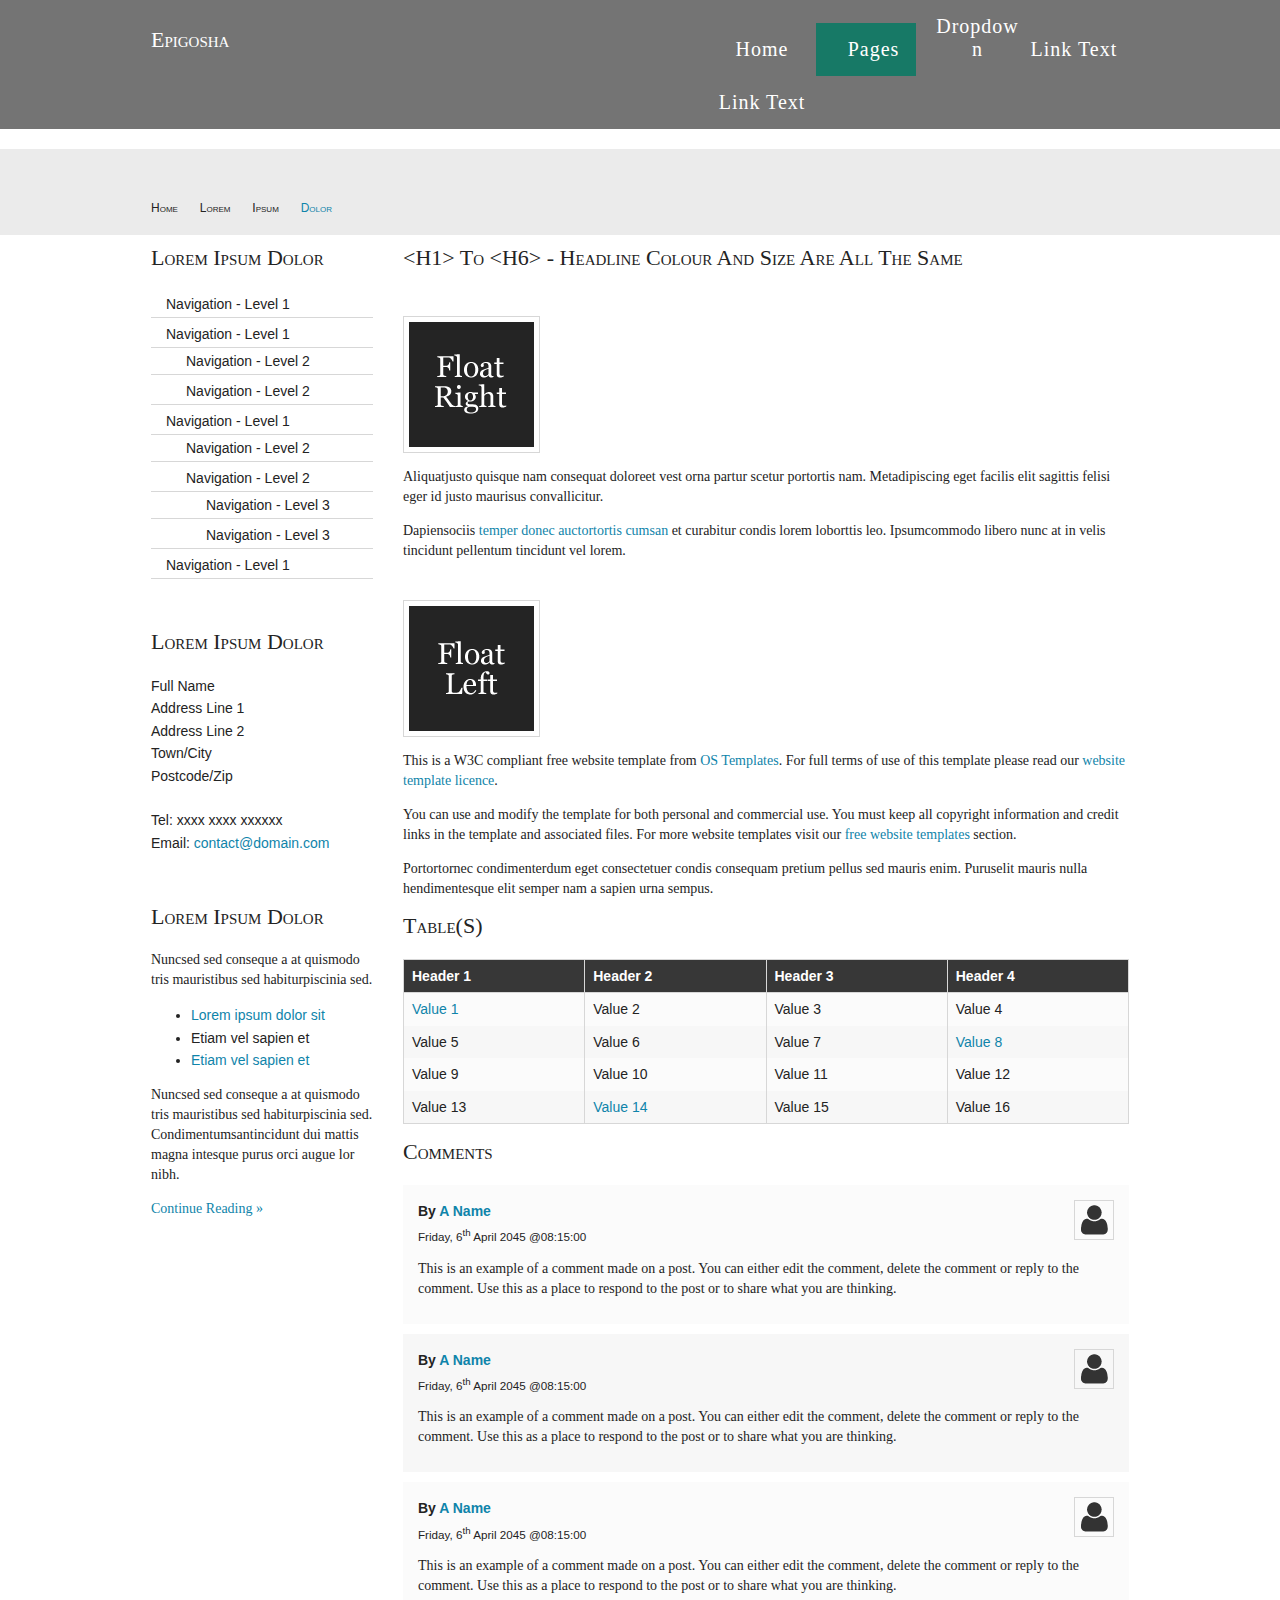
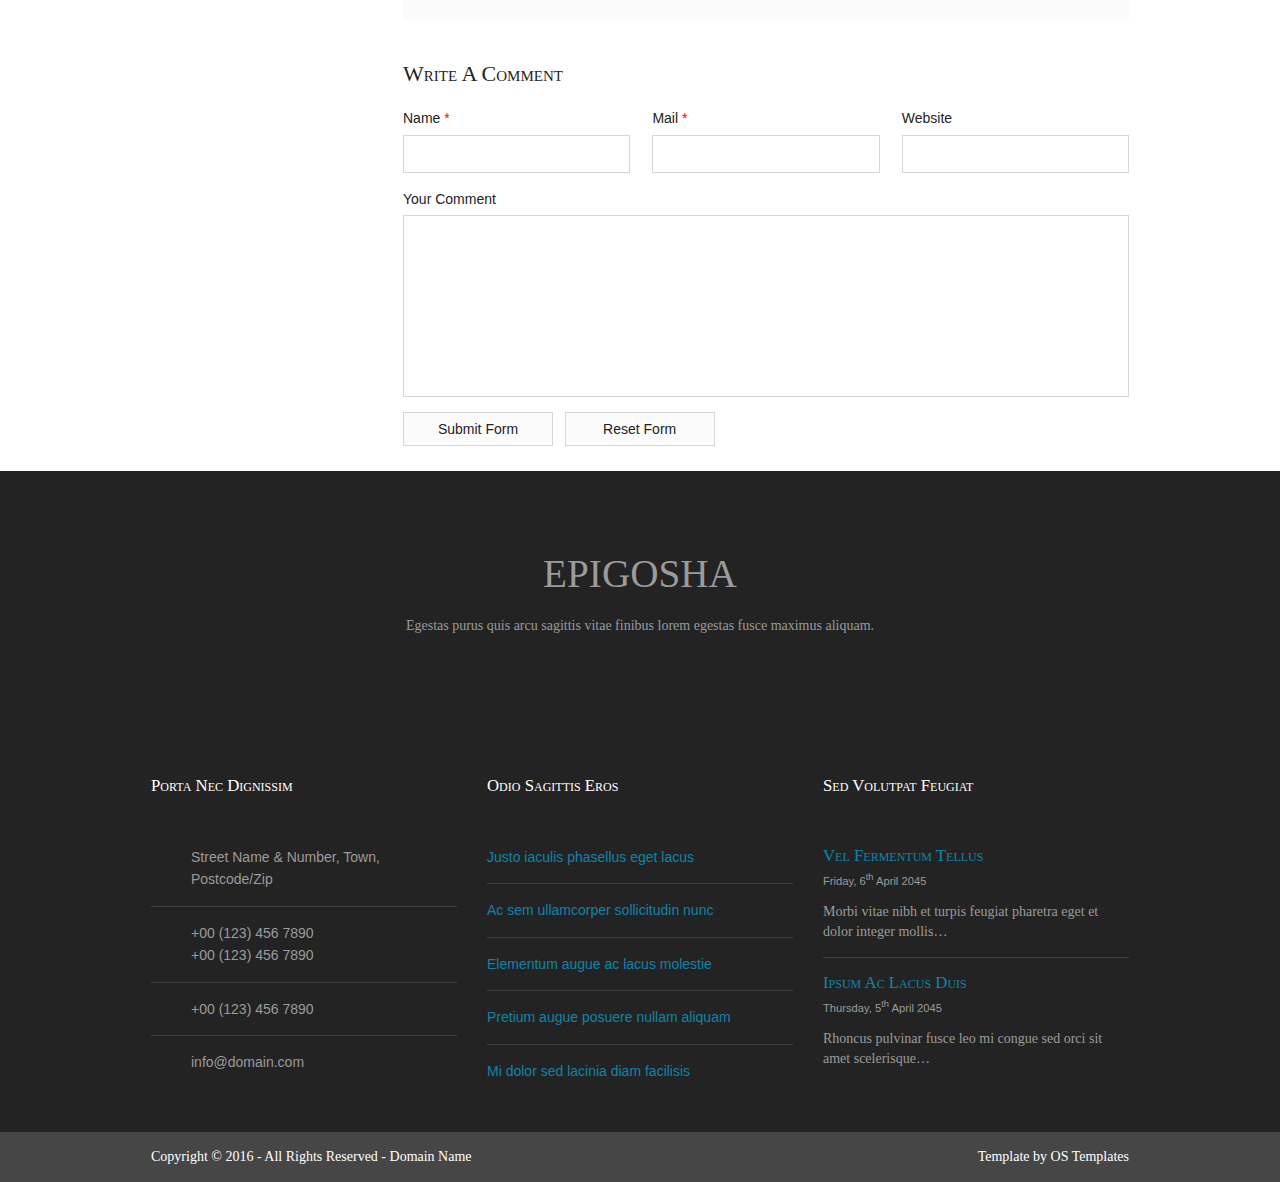
<file: pages/sidebar-left.html>
<!DOCTYPE html>
<!--
Template Name: Epigosha
Author: <a href="http://www.os-templates.com/">OS Templates</a>
Author URI: http://www.os-templates.com/
Licence: Free to use under our free template licence terms
Licence URI: http://www.os-templates.com/template-terms
-->
<html>
<head>
<title>Epigosha | Pages | Sidebar Left</title>
<meta charset="utf-8">
<meta name="viewport" content="width=device-width, initial-scale=1.0, maximum-scale=1.0, user-scalable=no">
<link href="../layout/styles/layout.css" rel="stylesheet" type="text/css" media="all">
</head>
<body id="top">
<!-- ################################################################################################ -->
<!-- ################################################################################################ -->
<!-- ################################################################################################ -->
<div class="wrapper row1">
  <header id="header" class="hoc clear"> 
    <!-- ################################################################################################ -->
    <div id="logo" class="fl_left">
      <h1><a href="../index.html">Epigosha</a></h1>
    </div>
    <nav id="mainav" class="fl_right">
      <ul class="clear">
        <li><a href="../index.html">Home</a></li>
        <li class="active"><a class="drop" href="#">Pages</a>
          <ul>
            <li><a href="gallery.html">Gallery</a></li>
            <li><a href="full-width.html">Full Width</a></li>
            <li class="active"><a href="sidebar-left.html">Sidebar Left</a></li>
            <li><a href="sidebar-right.html">Sidebar Right</a></li>
            <li><a href="basic-grid.html">Basic Grid</a></li>
          </ul>
        </li>
        <li><a class="drop" href="#">Dropdown</a>
          <ul>
            <li><a href="#">Level 2</a></li>
            <li><a class="drop" href="#">Level 2 + Drop</a>
              <ul>
                <li><a href="#">Level 3</a></li>
                <li><a href="#">Level 3</a></li>
                <li><a href="#">Level 3</a></li>
              </ul>
            </li>
            <li><a href="#">Level 2</a></li>
          </ul>
        </li>
        <li><a href="#">Link Text</a></li>
        <li><a href="#">Link Text</a></li>
      </ul>
    </nav>
    <!-- ################################################################################################ -->
  </header>
</div>
<!-- ################################################################################################ -->
<!-- ################################################################################################ -->
<!-- ################################################################################################ -->
<div class="wrapper row2">
  <div id="breadcrumb" class="hoc clear"> 
    <!-- ################################################################################################ -->
    <ul>
      <li><a href="#">Home</a></li>
      <li><a href="#">Lorem</a></li>
      <li><a href="#">Ipsum</a></li>
      <li><a href="#">Dolor</a></li>
    </ul>
    <!-- ################################################################################################ -->
  </div>
</div>
<!-- ################################################################################################ -->
<!-- ################################################################################################ -->
<!-- ################################################################################################ -->
<div class="wrapper row3">
  <main class="hoc container clear"> 
    <!-- main body -->
    <!-- ################################################################################################ -->
    <div class="sidebar one_quarter first"> 
      <!-- ################################################################################################ -->
      <h6>Lorem ipsum dolor</h6>
      <nav class="sdb_holder">
        <ul>
          <li><a href="#">Navigation - Level 1</a></li>
          <li><a href="#">Navigation - Level 1</a>
            <ul>
              <li><a href="#">Navigation - Level 2</a></li>
              <li><a href="#">Navigation - Level 2</a></li>
            </ul>
          </li>
          <li><a href="#">Navigation - Level 1</a>
            <ul>
              <li><a href="#">Navigation - Level 2</a></li>
              <li><a href="#">Navigation - Level 2</a>
                <ul>
                  <li><a href="#">Navigation - Level 3</a></li>
                  <li><a href="#">Navigation - Level 3</a></li>
                </ul>
              </li>
            </ul>
          </li>
          <li><a href="#">Navigation - Level 1</a></li>
        </ul>
      </nav>
      <div class="sdb_holder">
        <h6>Lorem ipsum dolor</h6>
        <address>
        Full Name<br>
        Address Line 1<br>
        Address Line 2<br>
        Town/City<br>
        Postcode/Zip<br>
        <br>
        Tel: xxxx xxxx xxxxxx<br>
        Email: <a href="#">contact@domain.com</a>
        </address>
      </div>
      <div class="sdb_holder">
        <article>
          <h6>Lorem ipsum dolor</h6>
          <p>Nuncsed sed conseque a at quismodo tris mauristibus sed habiturpiscinia sed.</p>
          <ul>
            <li><a href="#">Lorem ipsum dolor sit</a></li>
            <li>Etiam vel sapien et</li>
            <li><a href="#">Etiam vel sapien et</a></li>
          </ul>
          <p>Nuncsed sed conseque a at quismodo tris mauristibus sed habiturpiscinia sed. Condimentumsantincidunt dui mattis magna intesque purus orci augue lor nibh.</p>
          <p class="more"><a href="#">Continue Reading &raquo;</a></p>
        </article>
      </div>
      <!-- ################################################################################################ -->
    </div>
    <!-- ################################################################################################ -->
    <!-- ################################################################################################ -->
    <div class="content three_quarter"> 
      <!-- ################################################################################################ -->
      <h1>&lt;h1&gt; to &lt;h6&gt; - Headline Colour and Size Are All The Same</h1>
      <img class="imgr borderedbox inspace-5" src="../images/demo/imgr.gif" alt="">
      <p>Aliquatjusto quisque nam consequat doloreet vest orna partur scetur portortis nam. Metadipiscing eget facilis elit sagittis felisi eger id justo maurisus convallicitur.</p>
      <p>Dapiensociis <a href="#">temper donec auctortortis cumsan</a> et curabitur condis lorem loborttis leo. Ipsumcommodo libero nunc at in velis tincidunt pellentum tincidunt vel lorem.</p>
      <img class="imgl borderedbox inspace-5" src="../images/demo/imgl.gif" alt="">
      <p>This is a W3C compliant free website template from <a href="http://www.os-templates.com/" title="Free Website Templates">OS Templates</a>. For full terms of use of this template please read our <a href="http://www.os-templates.com/template-terms">website template licence</a>.</p>
      <p>You can use and modify the template for both personal and commercial use. You must keep all copyright information and credit links in the template and associated files. For more website templates visit our <a href="http://www.os-templates.com/">free website templates</a> section.</p>
      <p>Portortornec condimenterdum eget consectetuer condis consequam pretium pellus sed mauris enim. Puruselit mauris nulla hendimentesque elit semper nam a sapien urna sempus.</p>
      <h1>Table(s)</h1>
      <div class="scrollable">
        <table>
          <thead>
            <tr>
              <th>Header 1</th>
              <th>Header 2</th>
              <th>Header 3</th>
              <th>Header 4</th>
            </tr>
          </thead>
          <tbody>
            <tr>
              <td><a href="#">Value 1</a></td>
              <td>Value 2</td>
              <td>Value 3</td>
              <td>Value 4</td>
            </tr>
            <tr>
              <td>Value 5</td>
              <td>Value 6</td>
              <td>Value 7</td>
              <td><a href="#">Value 8</a></td>
            </tr>
            <tr>
              <td>Value 9</td>
              <td>Value 10</td>
              <td>Value 11</td>
              <td>Value 12</td>
            </tr>
            <tr>
              <td>Value 13</td>
              <td><a href="#">Value 14</a></td>
              <td>Value 15</td>
              <td>Value 16</td>
            </tr>
          </tbody>
        </table>
      </div>
      <div id="comments">
        <h2>Comments</h2>
        <ul>
          <li>
            <article>
              <header>
                <figure class="avatar"><img src="../images/demo/avatar.png" alt=""></figure>
                <address>
                By <a href="#">A Name</a>
                </address>
                <time datetime="2045-04-06T08:15+00:00">Friday, 6<sup>th</sup> April 2045 @08:15:00</time>
              </header>
              <div class="comcont">
                <p>This is an example of a comment made on a post. You can either edit the comment, delete the comment or reply to the comment. Use this as a place to respond to the post or to share what you are thinking.</p>
              </div>
            </article>
          </li>
          <li>
            <article>
              <header>
                <figure class="avatar"><img src="../images/demo/avatar.png" alt=""></figure>
                <address>
                By <a href="#">A Name</a>
                </address>
                <time datetime="2045-04-06T08:15+00:00">Friday, 6<sup>th</sup> April 2045 @08:15:00</time>
              </header>
              <div class="comcont">
                <p>This is an example of a comment made on a post. You can either edit the comment, delete the comment or reply to the comment. Use this as a place to respond to the post or to share what you are thinking.</p>
              </div>
            </article>
          </li>
          <li>
            <article>
              <header>
                <figure class="avatar"><img src="../images/demo/avatar.png" alt=""></figure>
                <address>
                By <a href="#">A Name</a>
                </address>
                <time datetime="2045-04-06T08:15+00:00">Friday, 6<sup>th</sup> April 2045 @08:15:00</time>
              </header>
              <div class="comcont">
                <p>This is an example of a comment made on a post. You can either edit the comment, delete the comment or reply to the comment. Use this as a place to respond to the post or to share what you are thinking.</p>
              </div>
            </article>
          </li>
        </ul>
        <h2>Write A Comment</h2>
        <form action="#" method="post">
          <div class="one_third first">
            <label for="name">Name <span>*</span></label>
            <input type="text" name="name" id="name" value="" size="22" required>
          </div>
          <div class="one_third">
            <label for="email">Mail <span>*</span></label>
            <input type="email" name="email" id="email" value="" size="22" required>
          </div>
          <div class="one_third">
            <label for="url">Website</label>
            <input type="url" name="url" id="url" value="" size="22">
          </div>
          <div class="block clear">
            <label for="comment">Your Comment</label>
            <textarea name="comment" id="comment" cols="25" rows="10"></textarea>
          </div>
          <div>
            <input type="submit" name="submit" value="Submit Form">
            &nbsp;
            <input type="reset" name="reset" value="Reset Form">
          </div>
        </form>
      </div>
      <!-- ################################################################################################ -->
    </div>
    <!-- ################################################################################################ -->
    <!-- / main body -->
    <div class="clear"></div>
  </main>
</div>
<!-- ################################################################################################ -->
<!-- ################################################################################################ -->
<!-- ################################################################################################ -->
<div class="wrapper row4">
  <footer id="footer" class="hoc clear"> 
    <!-- ################################################################################################ -->
    <div class="center btmspace-80 clear">
      <h6 class="font-x3 uppercase">Epigosha</h6>
      <p>Egestas purus quis arcu sagittis vitae finibus lorem egestas fusce maximus aliquam.</p>
      <ul class="faico clear">
        <li><a class="faicon-facebook" href="#"><i class="fa fa-facebook"></i></a></li>
        <li><a class="faicon-twitter" href="#"><i class="fa fa-twitter"></i></a></li>
        <li><a class="faicon-dribble" href="#"><i class="fa fa-dribbble"></i></a></li>
        <li><a class="faicon-linkedin" href="#"><i class="fa fa-linkedin"></i></a></li>
        <li><a class="faicon-google-plus" href="#"><i class="fa fa-google-plus"></i></a></li>
        <li><a class="faicon-vk" href="#"><i class="fa fa-vk"></i></a></li>
      </ul>
    </div>
    <div class="one_third first">
      <h6 class="title">Porta nec dignissim</h6>
      <ul class="nospace linklist contact">
        <li><i class="fa fa-map-marker"></i>
          <address>
          Street Name &amp; Number, Town, Postcode/Zip
          </address>
        </li>
        <li><i class="fa fa-phone"></i> +00 (123) 456 7890<br>
          +00 (123) 456 7890</li>
        <li><i class="fa fa-fax"></i> +00 (123) 456 7890</li>
        <li><i class="fa fa-envelope-o"></i> info@domain.com</li>
      </ul>
    </div>
    <div class="one_third">
      <h6 class="title">Odio sagittis eros</h6>
      <ul class="nospace linklist">
        <li><a href="#">Justo iaculis phasellus eget lacus</a></li>
        <li><a href="#">Ac sem ullamcorper sollicitudin nunc</a></li>
        <li><a href="#">Elementum augue ac lacus molestie</a></li>
        <li><a href="#">Pretium augue posuere nullam aliquam</a></li>
        <li><a href="#">Mi dolor sed lacinia diam facilisis</a></li>
      </ul>
    </div>
    <div class="one_third">
      <h6 class="title">Sed volutpat feugiat</h6>
      <ul class="nospace linklist">
        <li>
          <article>
            <h6 class="nospace font-x1"><a href="#">Vel fermentum tellus</a></h6>
            <time class="font-xs block btmspace-10" datetime="2045-04-06">Friday, 6<sup>th</sup> April 2045</time>
            <p class="nospace">Morbi vitae nibh et turpis feugiat pharetra eget et dolor integer mollis&hellip;</p>
          </article>
        </li>
        <li>
          <article>
            <h6 class="nospace font-x1"><a href="#">Ipsum ac lacus duis</a></h6>
            <time class="font-xs block btmspace-10" datetime="2045-04-05">Thursday, 5<sup>th</sup> April 2045</time>
            <p class="nospace">Rhoncus pulvinar fusce leo mi congue sed orci sit amet scelerisque&hellip;</p>
          </article>
        </li>
      </ul>
    </div>
    <!-- ################################################################################################ -->
  </footer>
</div>
<!-- ################################################################################################ -->
<!-- ################################################################################################ -->
<!-- ################################################################################################ -->
<div class="wrapper row5">
  <div id="copyright" class="hoc clear"> 
    <!-- ################################################################################################ -->
    <p class="fl_left">Copyright &copy; 2016 - All Rights Reserved - <a href="#">Domain Name</a></p>
    <p class="fl_right">Template by <a target="_blank" href="http://www.os-templates.com/" title="Free Website Templates">OS Templates</a></p>
    <!-- ################################################################################################ -->
  </div>
</div>
<!-- ################################################################################################ -->
<!-- ################################################################################################ -->
<!-- ################################################################################################ -->
<a id="backtotop" href="#top"><i class="fa fa-chevron-up"></i></a>
<!-- JAVASCRIPTS -->
<script src="../layout/scripts/jquery.min.js"></script>
<script src="../layout/scripts/jquery.backtotop.js"></script>
<script src="../layout/scripts/jquery.mobilemenu.js"></script>
</body>
</html>
</file>
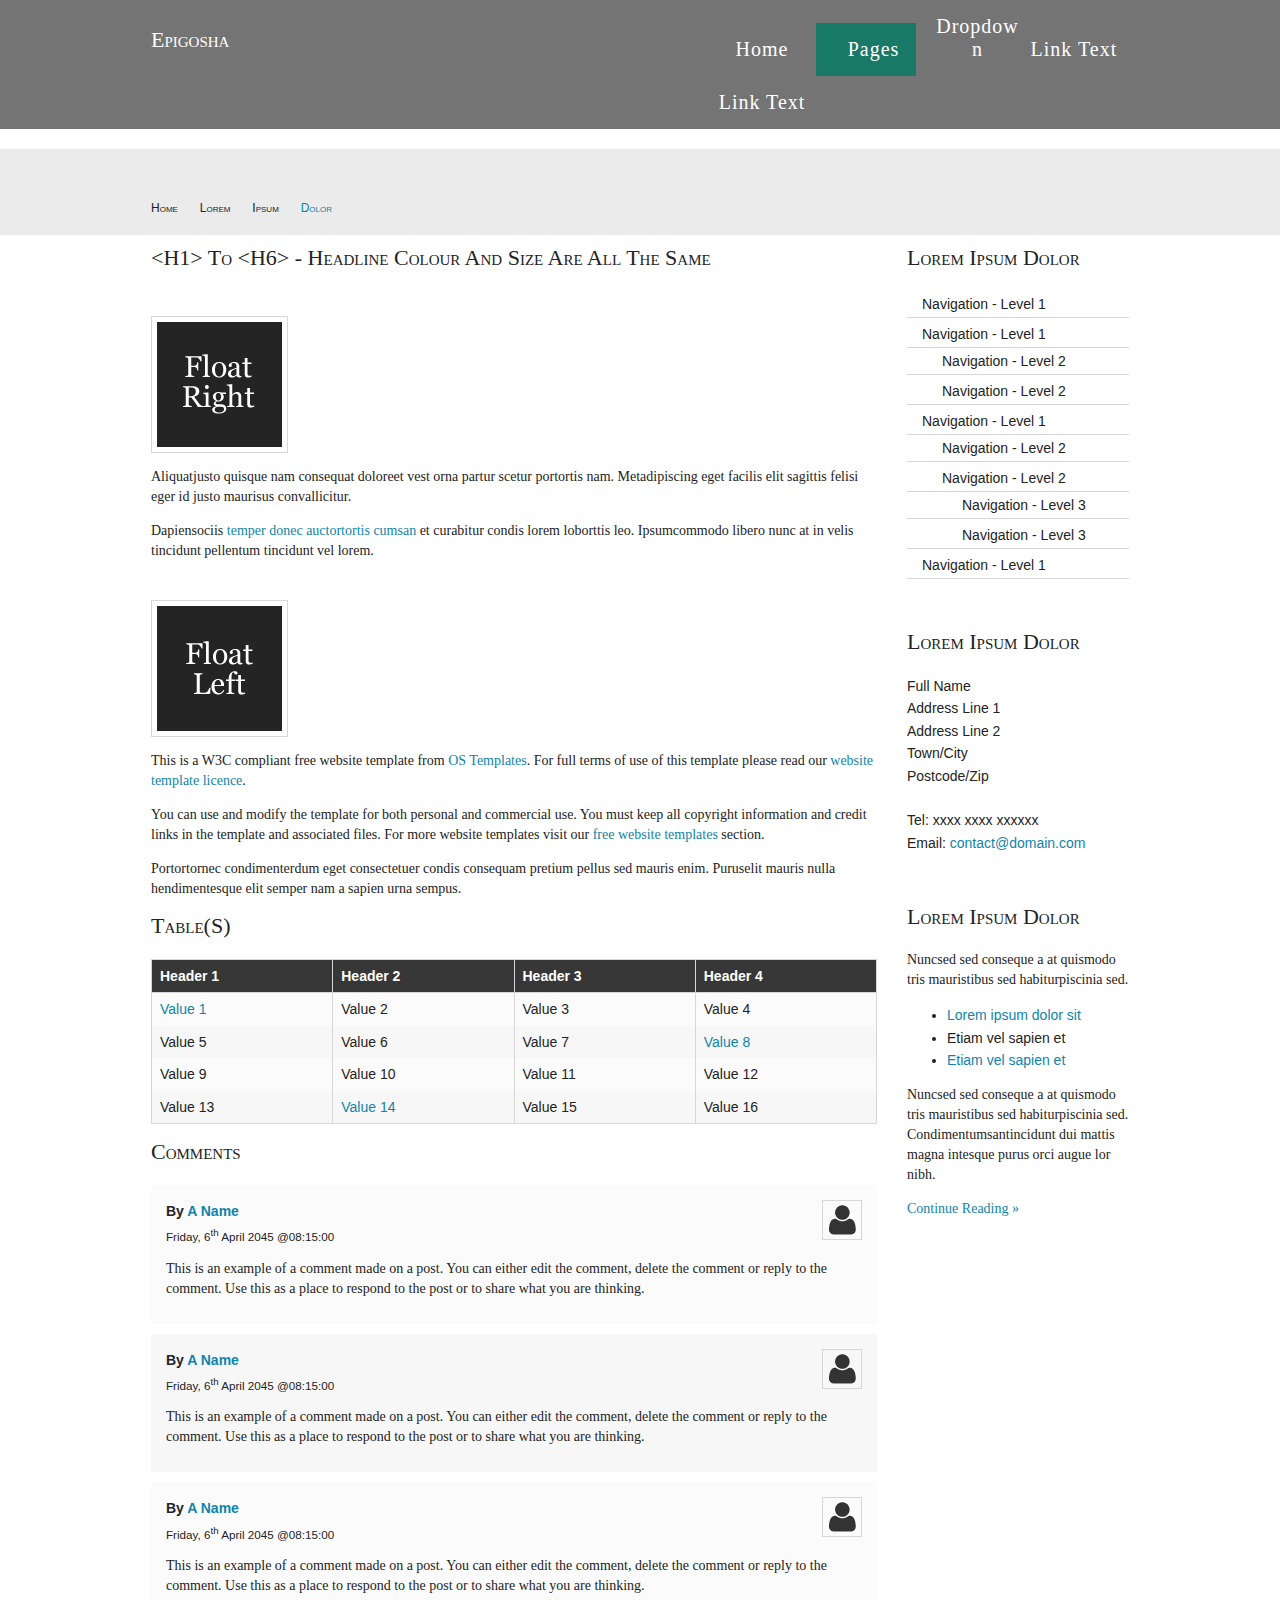
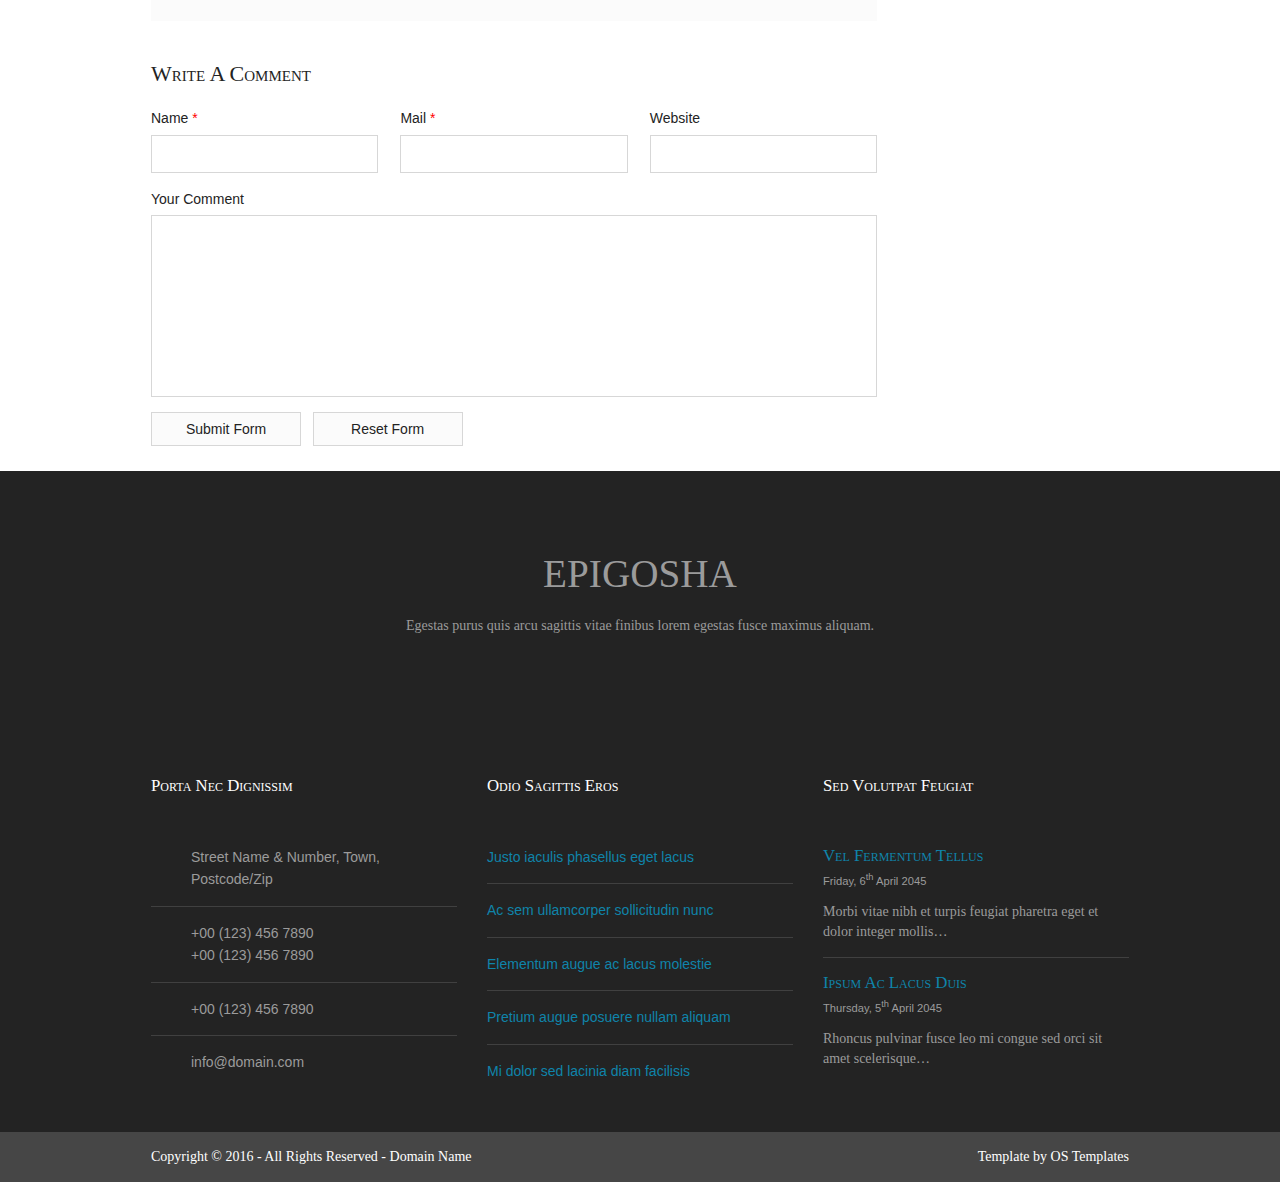
<file: pages/sidebar-right.html>
<!DOCTYPE html>
<!--
Template Name: Epigosha
Author: <a href="http://www.os-templates.com/">OS Templates</a>
Author URI: http://www.os-templates.com/
Licence: Free to use under our free template licence terms
Licence URI: http://www.os-templates.com/template-terms
-->
<html>
<head>
<title>Epigosha | Pages | Sidebar Right</title>
<meta charset="utf-8">
<meta name="viewport" content="width=device-width, initial-scale=1.0, maximum-scale=1.0, user-scalable=no">
<link href="../layout/styles/layout.css" rel="stylesheet" type="text/css" media="all">
</head>
<body id="top">
<!-- ################################################################################################ -->
<!-- ################################################################################################ -->
<!-- ################################################################################################ -->
<div class="wrapper row1">
  <header id="header" class="hoc clear"> 
    <!-- ################################################################################################ -->
    <div id="logo" class="fl_left">
      <h1><a href="../index.html">Epigosha</a></h1>
    </div>
    <nav id="mainav" class="fl_right">
      <ul class="clear">
        <li><a href="../index.html">Home</a></li>
        <li class="active"><a class="drop" href="#">Pages</a>
          <ul>
            <li><a href="gallery.html">Gallery</a></li>
            <li><a href="full-width.html">Full Width</a></li>
            <li><a href="sidebar-left.html">Sidebar Left</a></li>
            <li class="active"><a href="sidebar-right.html">Sidebar Right</a></li>
            <li><a href="basic-grid.html">Basic Grid</a></li>
          </ul>
        </li>
        <li><a class="drop" href="#">Dropdown</a>
          <ul>
            <li><a href="#">Level 2</a></li>
            <li><a class="drop" href="#">Level 2 + Drop</a>
              <ul>
                <li><a href="#">Level 3</a></li>
                <li><a href="#">Level 3</a></li>
                <li><a href="#">Level 3</a></li>
              </ul>
            </li>
            <li><a href="#">Level 2</a></li>
          </ul>
        </li>
        <li><a href="#">Link Text</a></li>
        <li><a href="#">Link Text</a></li>
      </ul>
    </nav>
    <!-- ################################################################################################ -->
  </header>
</div>
<!-- ################################################################################################ -->
<!-- ################################################################################################ -->
<!-- ################################################################################################ -->
<div class="wrapper row2">
  <div id="breadcrumb" class="hoc clear"> 
    <!-- ################################################################################################ -->
    <ul>
      <li><a href="#">Home</a></li>
      <li><a href="#">Lorem</a></li>
      <li><a href="#">Ipsum</a></li>
      <li><a href="#">Dolor</a></li>
    </ul>
    <!-- ################################################################################################ -->
  </div>
</div>
<!-- ################################################################################################ -->
<!-- ################################################################################################ -->
<!-- ################################################################################################ -->
<div class="wrapper row3">
  <main class="hoc container clear"> 
    <!-- main body -->
    <!-- ################################################################################################ -->
    <div class="content three_quarter first"> 
      <!-- ################################################################################################ -->
      <h1>&lt;h1&gt; to &lt;h6&gt; - Headline Colour and Size Are All The Same</h1>
      <img class="imgr borderedbox inspace-5" src="../images/demo/imgr.gif" alt="">
      <p>Aliquatjusto quisque nam consequat doloreet vest orna partur scetur portortis nam. Metadipiscing eget facilis elit sagittis felisi eger id justo maurisus convallicitur.</p>
      <p>Dapiensociis <a href="#">temper donec auctortortis cumsan</a> et curabitur condis lorem loborttis leo. Ipsumcommodo libero nunc at in velis tincidunt pellentum tincidunt vel lorem.</p>
      <img class="imgl borderedbox inspace-5" src="../images/demo/imgl.gif" alt="">
      <p>This is a W3C compliant free website template from <a href="http://www.os-templates.com/" title="Free Website Templates">OS Templates</a>. For full terms of use of this template please read our <a href="http://www.os-templates.com/template-terms">website template licence</a>.</p>
      <p>You can use and modify the template for both personal and commercial use. You must keep all copyright information and credit links in the template and associated files. For more website templates visit our <a href="http://www.os-templates.com/">free website templates</a> section.</p>
      <p>Portortornec condimenterdum eget consectetuer condis consequam pretium pellus sed mauris enim. Puruselit mauris nulla hendimentesque elit semper nam a sapien urna sempus.</p>
      <h1>Table(s)</h1>
      <div class="scrollable">
        <table>
          <thead>
            <tr>
              <th>Header 1</th>
              <th>Header 2</th>
              <th>Header 3</th>
              <th>Header 4</th>
            </tr>
          </thead>
          <tbody>
            <tr>
              <td><a href="#">Value 1</a></td>
              <td>Value 2</td>
              <td>Value 3</td>
              <td>Value 4</td>
            </tr>
            <tr>
              <td>Value 5</td>
              <td>Value 6</td>
              <td>Value 7</td>
              <td><a href="#">Value 8</a></td>
            </tr>
            <tr>
              <td>Value 9</td>
              <td>Value 10</td>
              <td>Value 11</td>
              <td>Value 12</td>
            </tr>
            <tr>
              <td>Value 13</td>
              <td><a href="#">Value 14</a></td>
              <td>Value 15</td>
              <td>Value 16</td>
            </tr>
          </tbody>
        </table>
      </div>
      <div id="comments">
        <h2>Comments</h2>
        <ul>
          <li>
            <article>
              <header>
                <figure class="avatar"><img src="../images/demo/avatar.png" alt=""></figure>
                <address>
                By <a href="#">A Name</a>
                </address>
                <time datetime="2045-04-06T08:15+00:00">Friday, 6<sup>th</sup> April 2045 @08:15:00</time>
              </header>
              <div class="comcont">
                <p>This is an example of a comment made on a post. You can either edit the comment, delete the comment or reply to the comment. Use this as a place to respond to the post or to share what you are thinking.</p>
              </div>
            </article>
          </li>
          <li>
            <article>
              <header>
                <figure class="avatar"><img src="../images/demo/avatar.png" alt=""></figure>
                <address>
                By <a href="#">A Name</a>
                </address>
                <time datetime="2045-04-06T08:15+00:00">Friday, 6<sup>th</sup> April 2045 @08:15:00</time>
              </header>
              <div class="comcont">
                <p>This is an example of a comment made on a post. You can either edit the comment, delete the comment or reply to the comment. Use this as a place to respond to the post or to share what you are thinking.</p>
              </div>
            </article>
          </li>
          <li>
            <article>
              <header>
                <figure class="avatar"><img src="../images/demo/avatar.png" alt=""></figure>
                <address>
                By <a href="#">A Name</a>
                </address>
                <time datetime="2045-04-06T08:15+00:00">Friday, 6<sup>th</sup> April 2045 @08:15:00</time>
              </header>
              <div class="comcont">
                <p>This is an example of a comment made on a post. You can either edit the comment, delete the comment or reply to the comment. Use this as a place to respond to the post or to share what you are thinking.</p>
              </div>
            </article>
          </li>
        </ul>
        <h2>Write A Comment</h2>
        <form action="#" method="post">
          <div class="one_third first">
            <label for="name">Name <span>*</span></label>
            <input type="text" name="name" id="name" value="" size="22" required>
          </div>
          <div class="one_third">
            <label for="email">Mail <span>*</span></label>
            <input type="email" name="email" id="email" value="" size="22" required>
          </div>
          <div class="one_third">
            <label for="url">Website</label>
            <input type="url" name="url" id="url" value="" size="22">
          </div>
          <div class="block clear">
            <label for="comment">Your Comment</label>
            <textarea name="comment" id="comment" cols="25" rows="10"></textarea>
          </div>
          <div>
            <input type="submit" name="submit" value="Submit Form">
            &nbsp;
            <input type="reset" name="reset" value="Reset Form">
          </div>
        </form>
      </div>
      <!-- ################################################################################################ -->
    </div>
    <!-- ################################################################################################ -->
    <!-- ################################################################################################ -->
    <div class="sidebar one_quarter"> 
      <!-- ################################################################################################ -->
      <h6>Lorem ipsum dolor</h6>
      <nav class="sdb_holder">
        <ul>
          <li><a href="#">Navigation - Level 1</a></li>
          <li><a href="#">Navigation - Level 1</a>
            <ul>
              <li><a href="#">Navigation - Level 2</a></li>
              <li><a href="#">Navigation - Level 2</a></li>
            </ul>
          </li>
          <li><a href="#">Navigation - Level 1</a>
            <ul>
              <li><a href="#">Navigation - Level 2</a></li>
              <li><a href="#">Navigation - Level 2</a>
                <ul>
                  <li><a href="#">Navigation - Level 3</a></li>
                  <li><a href="#">Navigation - Level 3</a></li>
                </ul>
              </li>
            </ul>
          </li>
          <li><a href="#">Navigation - Level 1</a></li>
        </ul>
      </nav>
      <div class="sdb_holder">
        <h6>Lorem ipsum dolor</h6>
        <address>
        Full Name<br>
        Address Line 1<br>
        Address Line 2<br>
        Town/City<br>
        Postcode/Zip<br>
        <br>
        Tel: xxxx xxxx xxxxxx<br>
        Email: <a href="#">contact@domain.com</a>
        </address>
      </div>
      <div class="sdb_holder">
        <article>
          <h6>Lorem ipsum dolor</h6>
          <p>Nuncsed sed conseque a at quismodo tris mauristibus sed habiturpiscinia sed.</p>
          <ul>
            <li><a href="#">Lorem ipsum dolor sit</a></li>
            <li>Etiam vel sapien et</li>
            <li><a href="#">Etiam vel sapien et</a></li>
          </ul>
          <p>Nuncsed sed conseque a at quismodo tris mauristibus sed habiturpiscinia sed. Condimentumsantincidunt dui mattis magna intesque purus orci augue lor nibh.</p>
          <p class="more"><a href="#">Continue Reading &raquo;</a></p>
        </article>
      </div>
      <!-- ################################################################################################ -->
    </div>
    <!-- ################################################################################################ -->
    <!-- / main body -->
    <div class="clear"></div>
  </main>
</div>
<!-- ################################################################################################ -->
<!-- ################################################################################################ -->
<!-- ################################################################################################ -->
<div class="wrapper row4">
  <footer id="footer" class="hoc clear"> 
    <!-- ################################################################################################ -->
    <div class="center btmspace-80 clear">
      <h6 class="font-x3 uppercase">Epigosha</h6>
      <p>Egestas purus quis arcu sagittis vitae finibus lorem egestas fusce maximus aliquam.</p>
      <ul class="faico clear">
        <li><a class="faicon-facebook" href="#"><i class="fa fa-facebook"></i></a></li>
        <li><a class="faicon-twitter" href="#"><i class="fa fa-twitter"></i></a></li>
        <li><a class="faicon-dribble" href="#"><i class="fa fa-dribbble"></i></a></li>
        <li><a class="faicon-linkedin" href="#"><i class="fa fa-linkedin"></i></a></li>
        <li><a class="faicon-google-plus" href="#"><i class="fa fa-google-plus"></i></a></li>
        <li><a class="faicon-vk" href="#"><i class="fa fa-vk"></i></a></li>
      </ul>
    </div>
    <div class="one_third first">
      <h6 class="title">Porta nec dignissim</h6>
      <ul class="nospace linklist contact">
        <li><i class="fa fa-map-marker"></i>
          <address>
          Street Name &amp; Number, Town, Postcode/Zip
          </address>
        </li>
        <li><i class="fa fa-phone"></i> +00 (123) 456 7890<br>
          +00 (123) 456 7890</li>
        <li><i class="fa fa-fax"></i> +00 (123) 456 7890</li>
        <li><i class="fa fa-envelope-o"></i> info@domain.com</li>
      </ul>
    </div>
    <div class="one_third">
      <h6 class="title">Odio sagittis eros</h6>
      <ul class="nospace linklist">
        <li><a href="#">Justo iaculis phasellus eget lacus</a></li>
        <li><a href="#">Ac sem ullamcorper sollicitudin nunc</a></li>
        <li><a href="#">Elementum augue ac lacus molestie</a></li>
        <li><a href="#">Pretium augue posuere nullam aliquam</a></li>
        <li><a href="#">Mi dolor sed lacinia diam facilisis</a></li>
      </ul>
    </div>
    <div class="one_third">
      <h6 class="title">Sed volutpat feugiat</h6>
      <ul class="nospace linklist">
        <li>
          <article>
            <h6 class="nospace font-x1"><a href="#">Vel fermentum tellus</a></h6>
            <time class="font-xs block btmspace-10" datetime="2045-04-06">Friday, 6<sup>th</sup> April 2045</time>
            <p class="nospace">Morbi vitae nibh et turpis feugiat pharetra eget et dolor integer mollis&hellip;</p>
          </article>
        </li>
        <li>
          <article>
            <h6 class="nospace font-x1"><a href="#">Ipsum ac lacus duis</a></h6>
            <time class="font-xs block btmspace-10" datetime="2045-04-05">Thursday, 5<sup>th</sup> April 2045</time>
            <p class="nospace">Rhoncus pulvinar fusce leo mi congue sed orci sit amet scelerisque&hellip;</p>
          </article>
        </li>
      </ul>
    </div>
    <!-- ################################################################################################ -->
  </footer>
</div>
<!-- ################################################################################################ -->
<!-- ################################################################################################ -->
<!-- ################################################################################################ -->
<div class="wrapper row5">
  <div id="copyright" class="hoc clear"> 
    <!-- ################################################################################################ -->
    <p class="fl_left">Copyright &copy; 2016 - All Rights Reserved - <a href="#">Domain Name</a></p>
    <p class="fl_right">Template by <a target="_blank" href="http://www.os-templates.com/" title="Free Website Templates">OS Templates</a></p>
    <!-- ################################################################################################ -->
  </div>
</div>
<!-- ################################################################################################ -->
<!-- ################################################################################################ -->
<!-- ################################################################################################ -->
<a id="backtotop" href="#top"><i class="fa fa-chevron-up"></i></a>
<!-- JAVASCRIPTS -->
<script src="../layout/scripts/jquery.min.js"></script>
<script src="../layout/scripts/jquery.backtotop.js"></script>
<script src="../layout/scripts/jquery.mobilemenu.js"></script>
</body>
</html>
</file>
<file: layout/styles/layout.css>
@charset "utf-8";


@import url("fontawesome-4.5.0.min.css");
@import url("framework.css");

/* Rows
--------------------------------------------------------------------------------------------------------------- */
.row1{border-bottom: 20px solid;}
.row2, .row2 a{}
.row3, .row3 a{}
.row4, .row4 a{}
.row5{}


/* Page Intro
--------------------------------------------------------------------------------------------------------------- */
#pageintro .box{padding-top:75px; padding-bottom:10px;}

#pageintro article{}
#pageintro article .heading{margin-bottom:0px; font-size:40px;font-family: "Palatino"; text-transform: none;}
#pageintro article .caption{margin-bottom:0px; font-size:14px;font-family: "Helevatica"; text-transform: none; line-height: 1.5;}
#pageintro article .flag2{width: 30%; margin:0 0 0 0;}
#pageintro article .flag{width: 56%; margin:20px 0 0 0;}
#pageintro article p{font-size:16px;}
#pageintro article footer{margin-top:50px;}


/* Header
--------------------------------------------------------------------------------------------------------------- */
#header{}
/*#header{height: 40px;}*/
#header #logo{margin:29px 0 0 0;}
#header #logo h1{margin:0; padding:0; font-size:22px; line-height:1; text-transform:none;}


/* Content Area
--------------------------------------------------------------------------------------------------------------- */
.container{padding:10px 0;}

/* Content */
.container .content{}

.headerBGD{height:36px;}
.headerBGD h1{padding-top: 7px; padding-left: 10px; font-family: "Palatino"; text-transform: none;}
.emptygrid {}
#stats{text-align:center;}
#stats li *{margin:0; padding:0;}
#stats li:last-child{margin-bottom:0;}/* Used in mobile devices when elements stack */
#stats li i{margin-bottom:30px;}
#stats li p:first-of-type{margin-bottom:30px; font-size:32px; font-weight:700;}
#stats li p:last-of-type{text-transform:uppercase;}

.latest{}
.latest figure{display:inline-block; position:relative; max-width:100%; margin-bottom:30px;}
.latest figure figcaption{display:block; position:absolute; top:10px; left:10px; width:60px; height:auto; padding:8px 0; border:1px solid; text-align:center;}
.latest figure figcaption *{display:block; margin:0; padding:0;}
.latest figure figcaption strong{margin-bottom:-5px;}
.latest .heading, .latest p{margin:0; padding:0;}
.latest .heading{margin-bottom:10px;}
.latest p:last-of-type{margin:20px 0 0 0;}

/* Comments */
#comments ul{margin:0 0 40px 0; padding:0; list-style:none;}
#comments li{margin:0 0 10px 0; padding:15px;}
#comments .avatar{float:right; margin:0 0 10px 10px; padding:3px; border:1px solid;}
#comments address{font-weight:bold;}
#comments time{font-size:smaller;}
#comments .comcont{display:block; margin:0; padding:0;}
#comments .comcont p{margin:10px 5px 10px 0; padding:0;}

#comments form{display:block; width:100%;}
#comments input, #comments textarea{width:100%; padding:10px; border:1px solid;}
#comments textarea{overflow:auto;}
#comments div{margin-bottom:15px;}
#comments input[type="submit"], #comments input[type="reset"]{display:inline-block; width:auto; min-width:150px; margin:0; padding:8px 5px; cursor:pointer;}

/* Sidebar */
.container .sidebar{}

.sidebar .sdb_holder{margin-bottom:50px;}
.sidebar .sdb_holder:last-child{margin-bottom:0;}


/* Elements
--------------------------------------------------------------------------------------------------------------- */
#elements{}

#elements article{display:block; position:relative; min-height:80px; margin:0 0 30px 0; padding:0 0 0 40px;}
#elements article:last-child{margin:0;}
#elements article *{margin:0;}
#elements article i{display:block; position:absolute; top:0; left:0; font-size:24px;}
#elements article .heading{margin-bottom:10px; font-size:1.2rem;}
#elements article p{margin-bottom:10px;}


/* CTA - Click To Action
--------------------------------------------------------------------------------------------------------------- */
#cta{text-align:center;}

#cta *{margin:0;}
#cta .heading{margin-bottom:50px;}


/* Footer
--------------------------------------------------------------------------------------------------------------- */
#footer{padding:80px 0 50px;}

#footer .title{margin:0 0 50px 0; padding:0; font-size:1.2rem;}

#footer .linklist li{display:block; margin-bottom:15px; padding:0 0 15px 0; border-bottom:1px solid;}
#footer .linklist li:last-child{margin:0; padding:0; border:none;}
#footer .linklist li::before, #footer .linklist li::after{display:table; content:"";}
#footer .linklist li, #footer .linklist li::after{clear:both;}

#footer .contact{}
#footer .contact.linklist li, #footer .contact.linklist li:last-child{position:relative; padding-left:40px;}
#footer .contact li *{margin:0; padding:0; line-height:1.6;}
#footer .contact li i{display:block; position:absolute; top:0; left:0; width:30px; font-size:16px; text-align:center;}


/* Copyright
--------------------------------------------------------------------------------------------------------------- */
#copyright{padding:15px 0;}
#copyright *{margin:0; padding:0;}
#cooperation{border-top:0px solid; font-family: "Helevatica"; float: left; text-align: left;}
/* Transition Fade
--------------------------------------------------------------------------------------------------------------- */
*, *::before, *::after{transition:all .3s ease-in-out;}
#mainav form *{transition:none !important;}


.shackhandicon{height: 20px; width: auto; float: right;}
.imgl, .imgr{display:inline-block; float:none; margin: 25px 0 0px 0;}

/* Navigation
--------------------------------------------------------------------------------------------------------------- */
nav ul, nav ol{margin:0; padding:0; list-style:none;}

#mainav, #breadcrumb, .sidebar nav{line-height: normal;}
#mainav .drop::after, #mainav li li .drop::after, #breadcrumb li a::after, .sidebar nav a::after{position:absolute; font-family:"Palatino"; font-size:10px; line-height:10px;}
 
/* Top Navigation */
#mainav{}
#mainav ul.clear{}
#mainav ul{margin: 0px; padding: 0px; list-style: none;}
#mainav ul ul{z-index:9999; position:absolute; width:200px; text-transform:none;}
#mainav ul ul ul{left:180px; top:0;}
#mainav li{display:inline-block; width: 24%; font-family:"Palatino"; font-size: 20px; letter-spacing: 1px; text-align: center; position:relative;}
#mainav li:first-child{margin-left: 0px;}
#mainav li:last-child{margin-right:0;}
#mainav li li{width:100%; margin:0;}
#mainav li a{display:block; padding:15px 0;}
#mainav li li a{border:solid; border-width:0 0 1px 0;}
#mainav .drop{padding-left:15px;}
#mainav li li a, #mainav li li .drop{display:block; margin:0; padding:10px 15px;}
#mainav .drop::after, #mainav li li .drop::after{content:"\f0d7";}
#mainav .drop::after{top:35px; left:5px;}
#mainav li li .drop::after{top:15px; left:5px;}
#mainav ul ul{visibility:hidden; opacity:0;}
#mainav ul li:hover > ul{visibility:visible; opacity:1;}
/*#mainav ul li{float:left; width: 200; height: 40;}*/

#mainav form{display:none; margin:0; padding:0;}
#mainav form select, #mainav form select option{display:block; cursor:pointer; outline:none;}
#mainav form select{width:100%; padding:5px; border:none;}
#mainav form select option{margin:5px; padding:0; border:none;}

/* Breadcrumb */
#breadcrumb{padding:50px 0 20px;}
#breadcrumb ul{margin:0; padding:0; list-style:none; font-variant:small-caps;}
#breadcrumb li{display:inline-block; margin:0 6px 0 0; padding:0;}
#breadcrumb li a{display:block; position:relative; margin:0; padding:0 12px 0 0; font-size:12px;}
#breadcrumb li a::after{top:3px; right:0; content:"\f101";}
#breadcrumb li:last-child a{margin:0; padding:0;}
#breadcrumb li:last-child a::after{display:none;}

/* Sidebar Navigation */
.sidebar nav{display:block; width:100%;}
.sidebar nav li{margin:0 0 3px 0; padding:0;}
.sidebar nav a{display:block; position:relative; margin:0; padding:5px 10px 5px 15px; text-decoration:none; border:solid; border-width:0 0 1px 0;}
.sidebar nav a::after{top:9px; left:5px; content:"\f101";}
.sidebar nav ul ul a{padding-left:35px;}
.sidebar nav ul ul a::after{left:25px;}
.sidebar nav ul ul ul a{padding-left:55px;}
.sidebar nav ul ul ul a::after{left:45px;}

/* Pagination */
.pagination{display:block; width:100%; text-align:center; clear:both;}
.pagination li{display:inline-block; margin:0 2px 0 0;}
.pagination li:last-child{margin-right:0;}
.pagination a, .pagination strong{display:block; padding:8px 11px; border:1px solid; background-clip:padding-box; font-weight:normal;}

/* Back to Top */
#backtotop{z-index:999; display:inline-block; position:fixed; visibility:hidden; bottom:20px; right:20px; width:36px; height:36px; line-height:36px; font-size:16px; text-align:center; opacity:.2;}
#backtotop i{display:block; width:100%; height:100%; line-height:inherit;}
#backtotop.visible{visibility:visible; opacity:.5;}
#backtotop:hover{opacity:1;}

.google_maps {position: relative; padding-bottom: 75%; height: 0; overflow: hidden;}
.google_maps iframe {position: absolute; top: 0; left: 0; width: 100%; height: 100%;}


/* Tables
--------------------------------------------------------------------------------------------------------------- */
table, th, td{border:1px solid; border-collapse:collapse; vertical-align:top;}
table, th{table-layout:auto;}
table{width:100%; margin-bottom:15px;}
th, td{padding:5px 8px;}
td{border-width:0 1px;}


/* Gallery
--------------------------------------------------------------------------------------------------------------- */
#gallery{display:block; width:100%; margin-bottom:50px;}
#gallery figure figcaption{display:block; width:100%; clear:both;}
#gallery li{margin-bottom:30px;}


/* Font Awesome Social Icons
--------------------------------------------------------------------------------------------------------------- */
.faico{margin:0; padding:0; list-style:none;}
.faico li{display:inline-block; margin:10px 5px 20px 0; padding:0; line-height:normal;}
.faico li:last-child{margin-right:0;}
.faico a{display:inline-block; width:0px; height:0px; line-height:normal; font-size:30px; text-align:center;}

.faico a{color:#3B5998; background-color:#FFFFFF;}
/*.faico a:hover{color:#3B5998;}

.faicon-dribble:hover{background-color:#EA4C89;}
.faicon-facebook:hover{color:#3B5998;background-color:#FFFFFF;}
.faicon-google-plus:hover{background-color:#DB4A39;}
.faicon-linkedin:hover{background-color:#0E76A8;}
.faicon-twitter:hover{background-color:#00ACEE;}
.faicon-vk:hover{background-color:#4E658E;}
*/

/* ------------------------------------------------------------------------------------------------------------ */
/* ------------------------------------------------------------------------------------------------------------ */
/* ------------------------------------------------------------------------------------------------------------ */
/* ------------------------------------------------------------------------------------------------------------ */
/* ------------------------------------------------------------------------------------------------------------ */


/* Colours
--------------------------------------------------------------------------------------------------------------- */
body{color:#FFFFFF; background-color:#232323;}
a{color:#0F84AA;}
a:active, a:focus{background:transparent;}/* IE10 + 11 Bugfix - prevents grey background */
hr, .borderedbox{border-color:#D7D7D7;}
label span{color:#FF0000; background-color:inherit;}
input:focus, textarea:focus, *:required:focus{border-color:#0F84AA;}
.overlay{color:#FFFFFF; background-color:inherit;}
.overlay::after{color:inherit; background-color:rgba(0,0,0,.55);}

.btn, .btn.inverse:hover{color:#FFFFFF; background-color:#0F84AA; border-color:#0F84AA;}
.btn:hover, .btn.inverse{color:inherit; background-color:transparent; border-color:inherit;}

.split .box, .split .box::after{color:#9B9B9B; background-color:rgba(35,35,35,.8);/* #232323 */}
.split .box.bg-light, .split .box.bg-light::after{color:#232323; background-color:rgba(250,250,250,.85);/* #FAFAFA */}
.split .box.bg-coloured, .split .box.bg-coloured::after{color:#FFFFFF; background-color:rgba(23,121,102,.65);/* #177966 */}


/* Rows */
.row1{color:#FFFFFF; background-color:#747474;}
.row2{color:#232323; background-color:#EBEBEB;}
.row3{color:#232323; background-color:#FFFFFF;}
.row4{color:#9B9B9B; background-color:#232323;}
.row5, .row5 a{color:#FFFFFF; background-color:#464646;}
.row5{border-color:#404040;}


/* Header */
#header #logo a{color:inherit;}


/* Content Area */
.latest figure figcaption{color:#FFFFFF; background-color:rgba(0,0,0,.2); border-color:#FFFFFF;}
.headerBGD{color:#FFFFFF; background-color:#747474;}

/* Footer */
#footer .title{color:#FFFFFF;}
#footer .linklist li{border-color:#404040;}


/* Navigation */
#mainav li a{color:inherit;}
#mainav .active a, #mainav a:hover, #mainav li:hover > a{color:inherit; background-color:#177966;}
#mainav li li a, #mainav .active li a{color:#FFFFFF; background-color:rgba(0,0,0,.6); border-color:rgba(0,0,0,.6);}
#mainav li li:hover > a, #mainav .active .active > a{color:#FFFFFF; background-color:#0F84AA;}
#mainav form select{color:#232323; background-color:#EBEBEB;}

#breadcrumb a{color:inherit; background-color:inherit;}
#breadcrumb li:last-child a{color:#0F84AA;}

.container .sidebar nav a{color:inherit; border-color:#D7D7D7;}
.container .sidebar nav a:hover{color:#0F84AA;}

.pagination a, .pagination strong{border-color:#D7D7D7;}
.pagination .current *{color:#FFFFFF; background-color:#0F84AA;}

#backtotop{color:#FFFFFF; background-color:#0F84AA;}


/* Tables + Comments */
table, th, td, #comments .avatar, #comments input, #comments textarea{border-color:#D7D7D7;}
#comments input:focus, #comments textarea:focus, #comments *:required:focus{border-color:#0F84AA;}
th{color:#FFFFFF; background-color:#373737;}
tr, #comments li, #comments input[type="submit"], #comments input[type="reset"]{color:inherit; background-color:#FBFBFB;}
tr:nth-child(even), #comments li:nth-child(even){color:inherit; background-color:#F7F7F7;}
table a, #comments a{background-color:inherit;}


/* ------------------------------------------------------------------------------------------------------------ */
/* ------------------------------------------------------------------------------------------------------------ */
/* ------------------------------------------------------------------------------------------------------------ */
/* ------------------------------------------------------------------------------------------------------------ */
/* ------------------------------------------------------------------------------------------------------------ */


/* Media Queries
--------------------------------------------------------------------------------------------------------------- */
@-ms-viewport{width:device-width;}


/* Max Wrapper Width - Laptop, Desktop etc.
--------------------------------------------------------------------------------------------------------------- */
@media screen and (min-width:978px){
	.hoc{max-width:978px;}
	#mobilnav{display: none;}
}


/* Mobile Devices
--------------------------------------------------------------------------------------------------------------- */
@media screen and (max-width:978px){
	.hoc{max-width:90%;}

	#header{padding:30px 0;}
	#header #logo{margin:7px 0 0 0;}
	
	.burgernav{
		display: block;
		height: 40px;
		width: 100%;
		background: url(burgernavicon.png) no-repeat 2% center;
		background-size: 8%;
		background-color: #747474; 
		cursor: pointer;
	}
	#mobilnav nav{line-height: normal;}
	#mobilnav ul.clear{}
	#mobilnav ul{overflow: hidden; background: #5A5A5A; height:0;}
	#mobilnav ul.open{height: auto;}
	#mobilnav ul li{font-family:"Palatino"; float: none; text-align: left; width: 100%; margin: 0;}
	#mobilnav ul li a{color:#FFFFFF; padding: 10px; border-bottom: 1px solid #404040; display: block; margin: 0;}

	.row1{display: none;}

	#breadcrumb{}

	.container{}
	#comments input[type="reset"]{margin-top:10px;}
	.pagination li{display:inline-block; margin:0 5px 5px 0;}

	#footer{}
	
	#copyright{}
	#copyright p:first-of-type{margin-bottom:10px;}

	.hoc.split{max-width:none; width:100%;}
	.split .box, .split .box.left{float:none; width:100%; padding:5%;}	
	#pageintro .box{padding:50px 5%;}
}


@media screen and (max-width:750px){
	/* Mobile Navigation */
	.burgernav{
		display: block;
		height: 40px;
		width: 100%;
		background: url(burgernavicon.png) no-repeat 2% center;
		background-size: 16%;
		background-color: #747474; 
		cursor: pointer;
	}
	#mobilnav nav{line-height: normal;}
	#mobilnav ul.clear{}
	#mobilnav ul{overflow: hidden; background: #5A5A5A; height:0;}
	#mobilnav ul.open{height: auto;}
	#mobilnav ul li{float: none; text-align: left; width: 100%; margin: 0;}
	#mobilnav ul li a{font-family:"Palatino"; color:#FFFFFF; padding: 10px; border-bottom: 1px solid #404040; display: block; margin: 0;}
	.faico li{display:inline-block; margin:0px 5px 0px 0; padding:0; line-height:normal;}
	.google_maps {display: none;}
	.row1{display: none;}
	.emptygrid{height: 0;}
	.imgl, .imgr{display:inline-block; float:none; margin: 0px 0 10px 0;}
	.fl_left, .fl_right{display:block; float:none;}
	.fl_center{display:block; float:center; width: auto; height: 40;}
	.one_half, .one_third, .two_third,.one_quarter, .two_quarter, .three_quarter, .one_fourth, .two_fourth, .three_fourth{display:block; float:none; width:auto; margin:0 0 30px 0; padding:0;}
	
	.hoc.split{max-width:none; width:100%;}
	.split .box, .split .box.left{float:none; width:100%; padding:5%;}
	#pageintro .box{padding:50px 5%;}

	#header{text-align:center;}
	#header #logo{margin:0 0 15px 0;}
	#copyright *{margin: auto;}
	#cooperation{border-top:0px solid; font-family: "Helevatica"; margin: auto; text-align: center;}
	.shackhandicon{display: block; width: 20%; height: auto; margin: 0 auto 0; float: none;}
}


/* Other
--------------------------------------------------------------------------------------------------------------- */
@media screen and (max-width:650px){
	.scrollable{display:block; width:100%; margin:0 0 30px 0; padding:0 0 15px 0; overflow:auto; overflow-x:scroll;}
	.scrollable table{margin:0; padding:0; white-space:nowrap;}

	.inline li{display:block; margin-bottom:10px;}
	.pushright li{margin-right:0;}

	.hoc.split{max-width:none; width:100%;}
	.split .box, .split .box.left{float:none; width:100%; padding:5%;}
	.split .box::after{display:block; position:absolute; top:0; right:0; bottom:0; left:100%; content:"";}

	.font-x2{font-size:1.4rem;}
	.font-x3{font-size:1.6rem;}

	#pageintro .box{padding:50px 5%;}
	#pageintro article .flag{width: 80%; margin:20px 0 0 0;}
	#pageintro article .flag2{width: 50%; margin:20px 0 0 0;}
}
</file>
